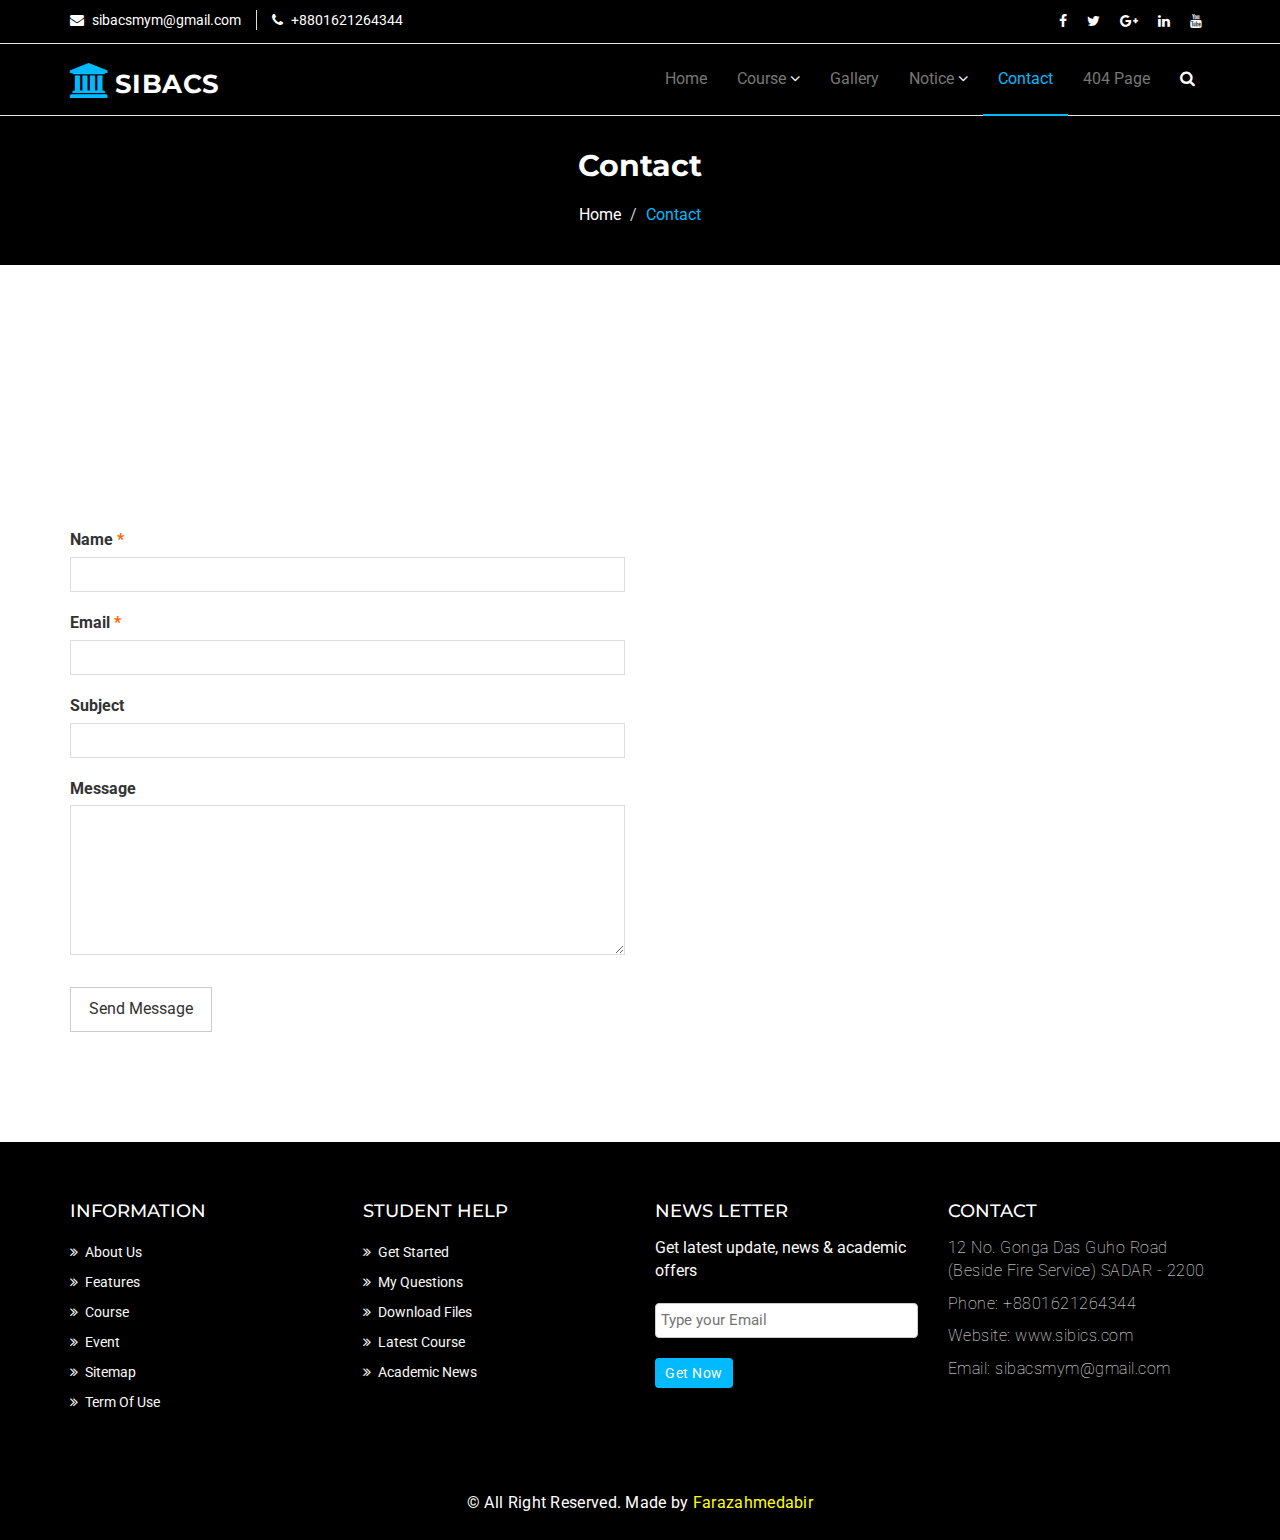
<file: contact.html>
<!DOCTYPE html>
<html lang="en">
  <head>
    <meta charset="utf-8">
    <meta http-equiv="X-UA-Compatible" content="IE=edge">
    <meta name="viewport" content="width=device-width, initial-scale=1">    
    <title>SIBICS | Contact</title>

    <!-- Favicon -->
    <link rel="shortcut icon" href="assets/img/favicon.ico" type="image/x-icon">

    <!-- Font awesome -->
    <link href="assets/css/font-awesome.css" rel="stylesheet">
    <!-- Bootstrap -->
    <link href="assets/css/bootstrap.css" rel="stylesheet">   
    <!-- Slick slider -->
    <link rel="stylesheet" type="text/css" href="assets/css/slick.css">          
    <!-- Fancybox slider -->
    <link rel="stylesheet" href="assets/css/jquery.fancybox.css" type="text/css" media="screen" /> 
    <!-- Theme color -->
    <link id="switcher" href="assets/css/theme-color/default-theme.css" rel="stylesheet">    

    <!-- Main style sheet -->
    <link href="assets/css/style.css" rel="stylesheet">    

   
    <!-- Google Fonts -->
    <link href='https://fonts.googleapis.com/css?family=Montserrat:400,700' rel='stylesheet' type='text/css'>
    <link href='https://fonts.googleapis.com/css?family=Roboto:400,400italic,300,300italic,500,700' rel='stylesheet' type='text/css'>
    

    <!-- HTML5 shim and Respond.js for IE8 support of HTML5 elements and media queries -->
    <!-- WARNING: Respond.js doesn't work if you view the page via file:// -->
    <!--[if lt IE 9]>
      <script src="https://oss.maxcdn.com/html5shiv/3.7.2/html5shiv.min.js"></script>
      <script src="https://oss.maxcdn.com/respond/1.4.2/respond.min.js"></script>
    <![endif]-->

  </head>
  <body>
  
  <!--START SCROLL TOP BUTTON -->
    <a class="scrollToTop" href="#">
      <i class="fa fa-angle-up"></i>      
    </a>
  <!-- END SCROLL TOP BUTTON -->

  <!-- Start header  -->
  <header id="mu-header">
    <div class="container">
      <div class="row">
        <div class="col-lg-12 col-md-12">
          <div class="mu-header-area">
            <div class="row">
              <div class="col-lg-6 col-md-6 col-sm-6 col-xs-6">
                <div class="mu-header-top-left">
                  <div class="mu-top-email">
                    <i class="fa fa-envelope"></i>
                    <span>sibacsmym@gmail.com</span>
                  </div>
                  <div class="mu-top-phone">
                    <i class="fa fa-phone"></i>
                    <span>+8801621264344</span>
                  </div>
                </div>
              </div>
              <div class="col-lg-6 col-md-6 col-sm-6 col-xs-6">
                <div class="mu-header-top-right">
                  <nav>
                    <ul class="mu-top-social-nav">
                      <li><a href="#"><span class="fa fa-facebook"></span></a></li>
                      <li><a href="#"><span class="fa fa-twitter"></span></a></li>
                      <li><a href="#"><span class="fa fa-google-plus"></span></a></li>
                      <li><a href="#"><span class="fa fa-linkedin"></span></a></li>
                      <li><a href="#"><span class="fa fa-youtube"></span></a></li>
                    </ul>
                  </nav>
                </div>
              </div>
            </div>
          </div>
        </div>
      </div>
    </div>
  </header>
  <!-- End header  -->
  <!-- Start menu -->
  <section id="mu-menu">
    <nav class="navbar navbar-default" role="navigation">  
      <div class="container">
        <div class="navbar-header">
          <!-- FOR MOBILE VIEW COLLAPSED BUTTON -->
          <button type="button" class="navbar-toggle collapsed" data-toggle="collapse" data-target="#navbar" aria-expanded="false" aria-controls="navbar">
            <span class="sr-only">Toggle navigation</span>
            <span class="icon-bar"></span>
            <span class="icon-bar"></span>
            <span class="icon-bar"></span>
          </button>
          <!-- LOGO -->              
          <!-- TEXT BASED LOGO -->
          <a class="navbar-brand" href="index.html"><i class="fa fa-university"></i><span>SIBACS</span></a>
          <!-- IMG BASED LOGO  -->
          <!-- <a class="navbar-brand" href="index.html"><img src="assets/img/logo.png" alt="logo"></a> -->
        </div>
        <div id="navbar" class="navbar-collapse collapse">
          <ul id="top-menu" class="nav navbar-nav navbar-right main-nav">
            <li><a href="index.html">Home</a></li>            
            <li class="dropdown">
              <a href="#" class="dropdown-toggle" data-toggle="dropdown">Course <span class="fa fa-angle-down"></span></a>
              <ul class="dropdown-menu" role="menu">
                <li><a href="course.html">Course Archive</a></li>                
                <li><a href="course-detail.html">Course Detail</a></li>                
              </ul>
            </li>           
            <li><a href="gallery.html">Gallery</a></li>
            <li class="dropdown">
              <a href="#" class="dropdown-toggle" data-toggle="dropdown">Notice <span class="fa fa-angle-down"></span></a>
              <ul class="dropdown-menu" role="menu">
                <li><a href="notice-archive.html">Notice Archive</a></li>                
                <li><a href="notice-single.html">Notice Single</a></li>                
              </ul>
            </li>            
            <li class="active"><a href="contact.html">Contact</a></li>
            <li><a href="404.html">404 Page</a></li>               
            <li><a href="#" id="mu-search-icon"><i class="fa fa-search"></i></a></li>
          </ul>                   
        </div><!--/.nav-collapse -->        
      </div>     
    </nav>
  </section>
  <!-- End menu -->
  <!-- Start search box -->
  <div id="mu-search">
    <div class="mu-search-area">      
      <button class="mu-search-close"><span class="fa fa-close"></span></button>
      <div class="container">
        <div class="row">
          <div class="col-md-12">            
            <form class="mu-search-form">
             <input type="search" placeholder="Type Your Keyword(s) & Hit Enter">
            </form>
          </div>
        </div>
      </div>
    </div>
  </div>
  <!-- End search box -->
 <!-- Page breadcrumb -->
 <section id="mu-page-breadcrumb">
   <div class="container">
     <div class="row">
       <div class="col-md-12">
         <div class="mu-page-breadcrumb-area">
           <h2>Contact</h2>
           <ol class="breadcrumb">
            <li><a href="#">Home</a></li>            
            <li class="active">Contact</li>
          </ol>
         </div>
       </div>
     </div>
   </div>
 </section>
 <!-- End breadcrumb -->
<!--Made by farazahmedabir-->
 <!-- Start contact  -->
 <section id="mu-contact">
   <div class="container">
     <div class="row">
       <div class="col-md-12">
         <div class="mu-contact-area">
          <!-- start title -->
          <div class="mu-title">
            <h2>Get in Touch</h2>
            <p>Lorem ipsum dolor sit amet, consectetur adipisicing elit. Maiores ut laboriosam corporis doloribus, officia, accusamus illo nam tempore totam alias!</p>
          </div>
          <!-- end title -->
          <!-- start contact content -->
          <div class="mu-contact-content">           
            <div class="row">
              <div class="col-md-6">
                <div class="mu-contact-left">
                  <form class="contactform">                  
                    <p class="comment-form-author">
                      <label for="author">Name <span class="required">*</span></label>
                      <input type="text" required="required" size="30" value="" name="author">
                    </p>
                    <p class="comment-form-email">
                      <label for="email">Email <span class="required">*</span></label>
                      <input type="email" required="required" aria-required="true" value="" name="email">
                    </p>
                    <p class="comment-form-url">
                      <label for="subject">Subject</label>
                      <input type="text" name="subject">  
                    </p>
                    <p class="comment-form-comment">
                      <label for="comment">Message</label>
                      <textarea required="required" aria-required="true" rows="8" cols="45" name="comment"></textarea>
                    </p>                
                    <p class="form-submit">
                      <input type="submit" value="Send Message" class="mu-post-btn" name="submit">
                    </p>        
                  </form>
                </div>
              </div>
              <div class="col-md-6">
                <div class="mu-contact-right">
                  <iframe src="https://www.google.com/maps/embed?pb=!1m18!1m12!1m3!1d320.22685563523106!2d90.40145021300945!3d24.762800600736927!2m3!1f0!2f0!3f0!3m2!1i1024!2i768!4f13.1!3m3!1m2!1s0x37564ee2ed31b8c1%3A0xfe78fc10c410d02c!2sFire%20Service%20and%20Civil%20Defence%20Station%2C%20Mymensingh!5e0!3m2!1sen!2sbd!4v1633346899644!5m2!1sen!2sbd" width="100%" height="450" frameborder="0" style="border:0" allowfullscreen></iframe>
                </div>
              </div>
            </div>
          </div>
          <!-- end contact content -->
         </div>
       </div>
     </div>
   </div>
 </section>
 <!-- End contact  -->
 

  <!-- Start footer -->
  <footer id="mu-footer">
    <!-- start footer top -->
    <div class="mu-footer-top">
      <div class="container">
        <div class="mu-footer-top-area">
          <div class="row">
            <div class="col-lg-3 col-md-3 col-sm-3">
              <div class="mu-footer-widget">
                <h4>Information</h4>
                <ul>
                  <li><a href="#">About Us</a></li>
                  <li><a href="">Features</a></li>
                  <li><a href="">Course</a></li>
                  <li><a href="">Event</a></li>
                  <li><a href="">Sitemap</a></li>
                  <li><a href="">Term Of Use</a></li>
                </ul>
              </div>
            </div>
            <div class="col-lg-3 col-md-3 col-sm-3">
              <div class="mu-footer-widget">
                <h4>Student Help</h4>
                <ul>
                  <li><a href="">Get Started</a></li>
                  <li><a href="#">My Questions</a></li>
                  <li><a href="">Download Files</a></li>
                  <li><a href="">Latest Course</a></li>
                  <li><a href="">Academic News</a></li>                  
                </ul>
              </div>
            </div>
            <div class="col-lg-3 col-md-3 col-sm-3">
              <div class="mu-footer-widget">
                <h4>News letter</h4>
                <p>Get latest update, news & academic offers</p>
                <form class="mu-subscribe-form">
                  <input type="email" placeholder="Type your Email">
                  <button class="mu-subscribe-btn" type="submit">Get Now</button>
                </form>               
              </div>
            </div>
            <div class="col-lg-3 col-md-3 col-sm-3">
              <div class="mu-footer-widget">
                <h4>Contact</h4>
                <address>
                  <p>12 No. Gonga Das Guho Road (Beside Fire Service) SADAR - 2200</p>
                  <p>Phone: +8801621264344</p>
                  <p>Website: www.sibics.com</p>
                  <p>Email: sibacsmym@gmail.com</p>
                </address>
              </div>
            </div>
          </div>
        </div>
      </div>
    </div>
    <!-- end footer top -->
    <!-- start footer bottom -->
    <div class="mu-footer-bottom">
      <div class="container">
        <div class="mu-footer-bottom-area">
          <p>&copy; All Right Reserved. Made by <a href="http://farazabirdo.cf" rel="nofollow">Farazahmedabir</a></p>
        </div>
      </div>
    </div>
    <!-- end footer bottom -->
  </footer>
  <!-- End footer -->





  
  <!-- jQuery library -->
  <script src="assets/js/jquery.min.js"></script>  
  <!-- Include all compiled plugins (below), or include individual files as needed -->
  <script src="assets/js/bootstrap.js"></script>   
  <!-- Slick slider -->
  <script type="text/javascript" src="assets/js/slick.js"></script>
  <!-- Counter -->
  <script type="text/javascript" src="assets/js/waypoints.js"></script>
  <script type="text/javascript" src="assets/js/jquery.counterup.js"></script>  
  <!-- Mixit slider -->
  <script type="text/javascript" src="assets/js/jquery.mixitup.js"></script>
  <!-- Add fancyBox -->        
  <script type="text/javascript" src="assets/js/jquery.fancybox.pack.js"></script>

  <!-- Custom js -->
  <script src="assets/js/custom.js"></script> 

  </body>
</html>
</file>
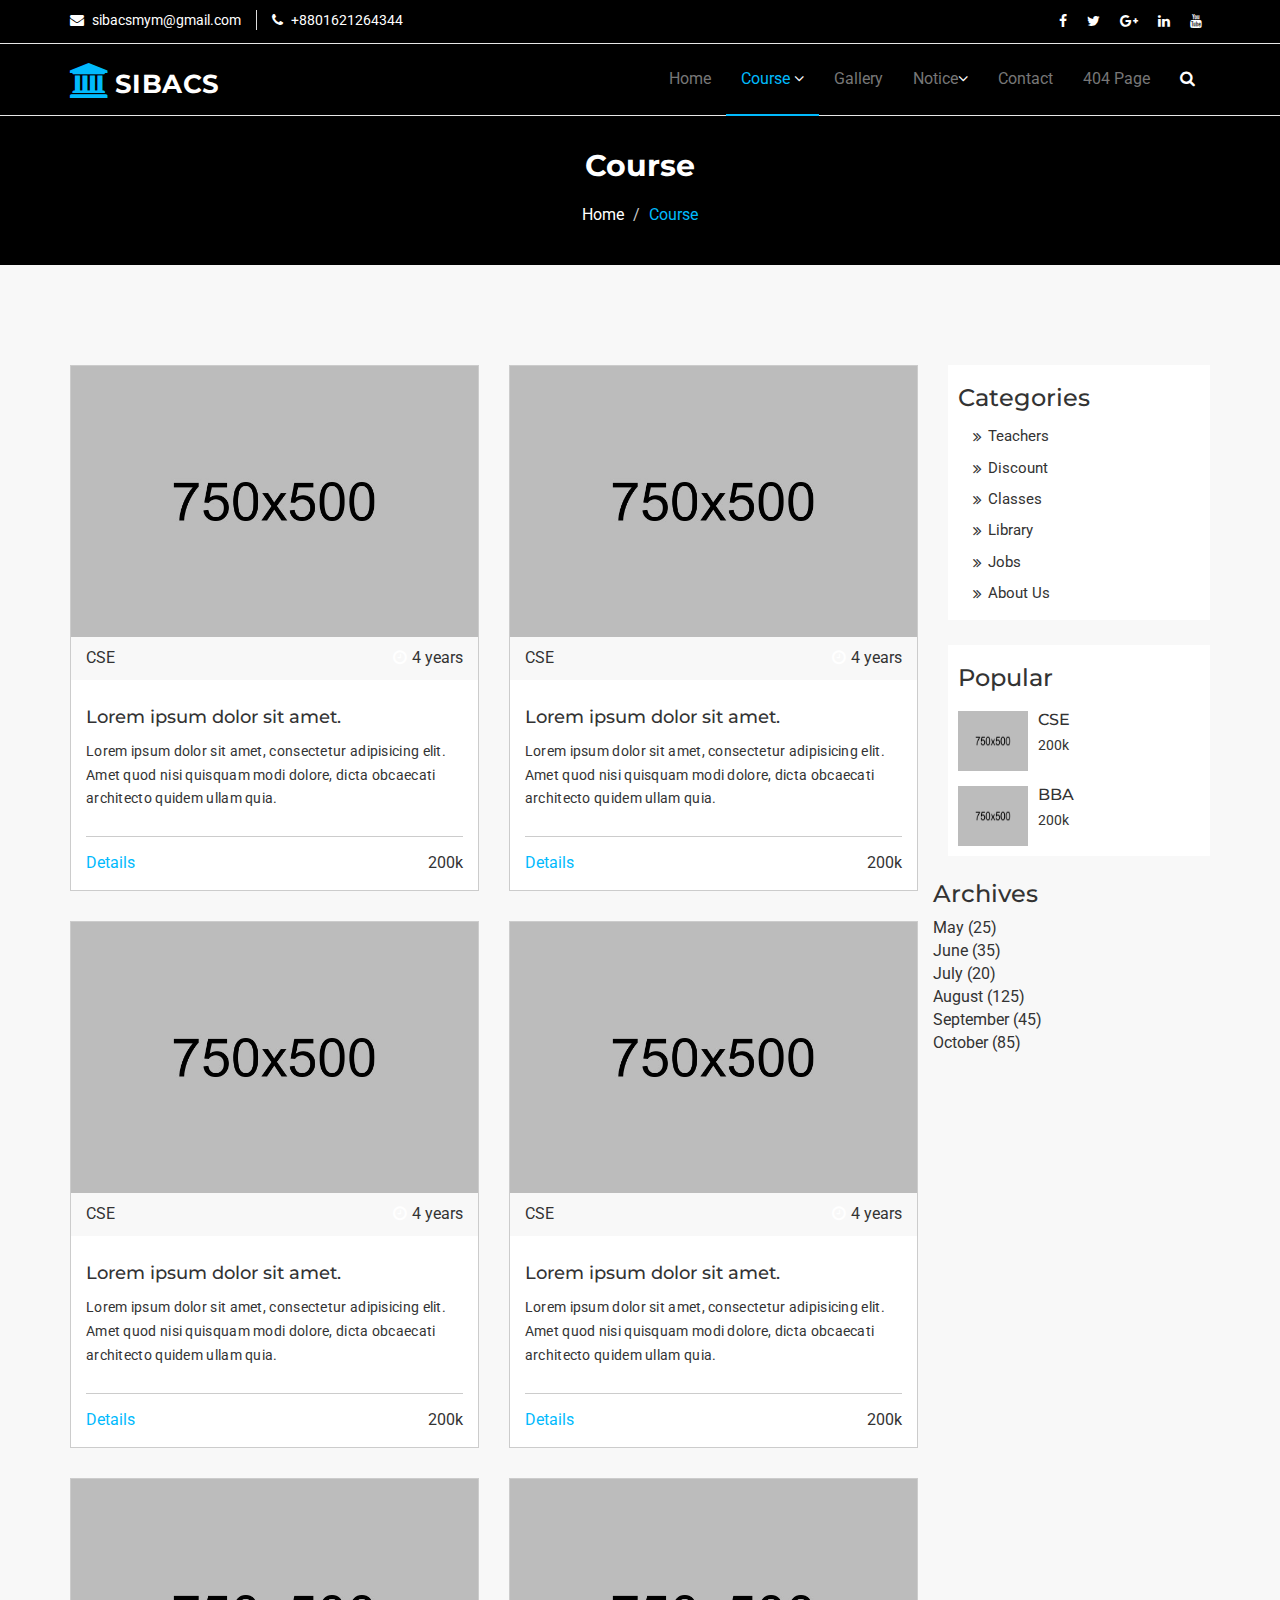
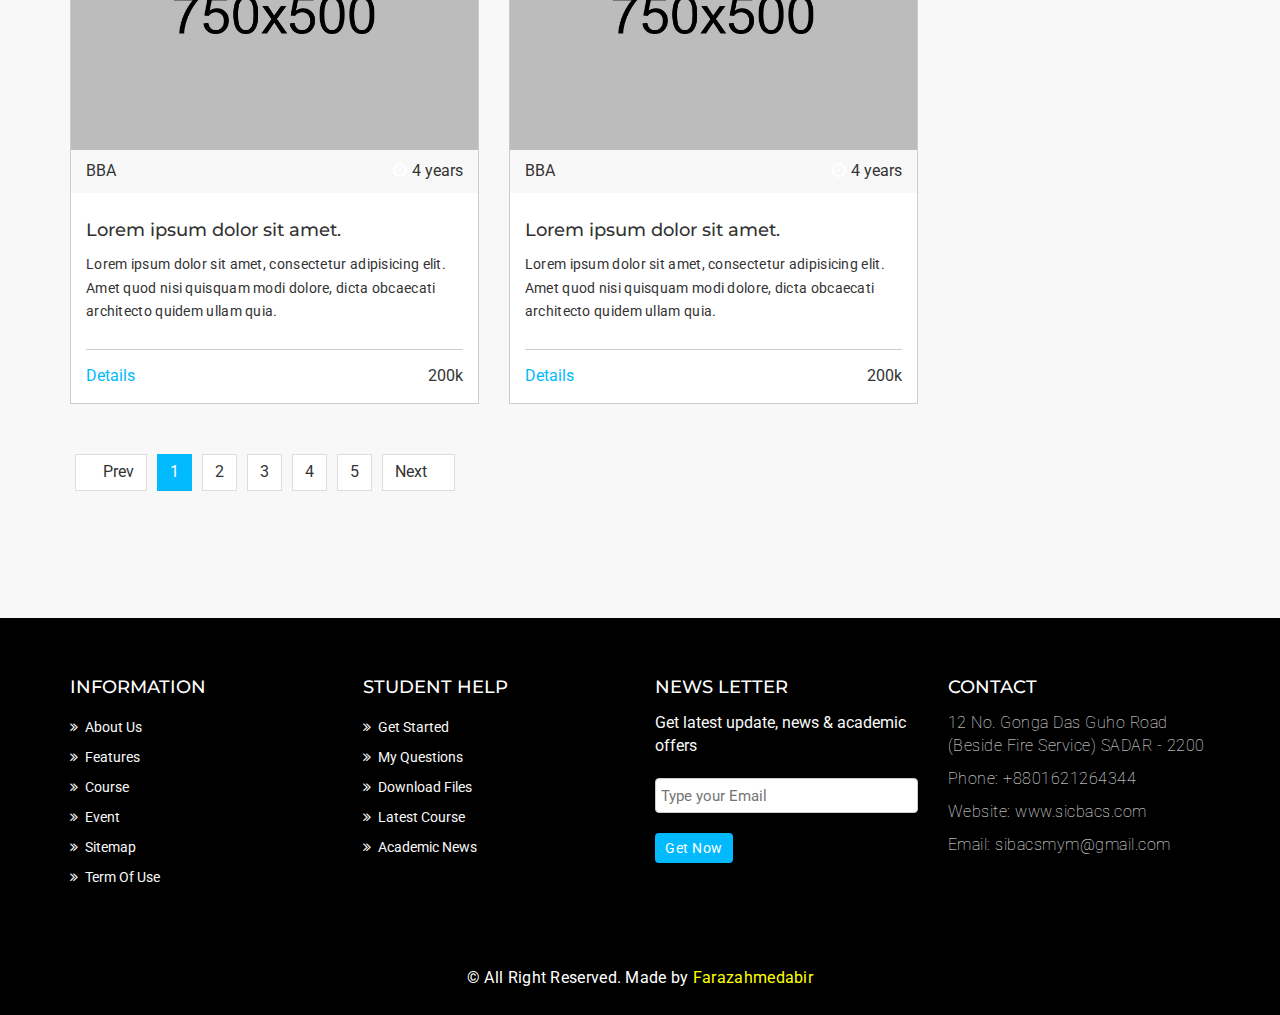
<file: course.html>
<!DOCTYPE html>
<html lang="en">
  <head>
    <meta charset="utf-8">
    <meta http-equiv="X-UA-Compatible" content="IE=edge">
    <meta name="viewport" content="width=device-width, initial-scale=1">    
    <title>SIBICS | Course</title>

    <!-- Favicon -->
    <link rel="shortcut icon" href="assets/img/favicon.ico" type="image/x-icon">

    <!-- Font awesome -->
    <link href="assets/css/font-awesome.css" rel="stylesheet">
    <!-- Bootstrap -->
    <link href="assets/css/bootstrap.css" rel="stylesheet">   
    <!-- Slick slider -->
    <link rel="stylesheet" type="text/css" href="assets/css/slick.css">          
    <!-- Fancybox slider -->
    <link rel="stylesheet" href="assets/css/jquery.fancybox.css" type="text/css" media="screen" /> 
    <!-- Theme color -->
    <link id="switcher" href="assets/css/theme-color/default-theme.css" rel="stylesheet">  

    <!-- Main style sheet -->
    <link href="assets/css/style.css" rel="stylesheet">    

   
    <!-- Google Fonts -->
    <link href='https://fonts.googleapis.com/css?family=Montserrat:400,700' rel='stylesheet' type='text/css'>
    <link href='https://fonts.googleapis.com/css?family=Roboto:400,400italic,300,300italic,500,700' rel='stylesheet' type='text/css'>
    

    <!-- HTML5 shim and Respond.js for IE8 support of HTML5 elements and media queries -->
    <!-- WARNING: Respond.js doesn't work if you view the page via file:// -->
    <!--[if lt IE 9]>
      <script src="https://oss.maxcdn.com/html5shiv/3.7.2/html5shiv.min.js"></script>
      <script src="https://oss.maxcdn.com/respond/1.4.2/respond.min.js"></script>
    <![endif]-->

  </head>
  <body>
  <!--START SCROLL TOP BUTTON -->
    <a class="scrollToTop" href="#">
      <i class="fa fa-angle-up"></i>      
    </a>
  <!-- END SCROLL TOP BUTTON -->

  <!-- Start header  -->
  <header id="mu-header">
    <div class="container">
      <div class="row">
        <div class="col-lg-12 col-md-12">
          <div class="mu-header-area">
            <div class="row">
              <div class="col-lg-6 col-md-6 col-sm-6 col-xs-6">
                <div class="mu-header-top-left">
                  <div class="mu-top-email">
                    <i class="fa fa-envelope"></i>
                    <span>sibacsmym@gmail.com</span>
                  </div>
                  <div class="mu-top-phone">
                    <i class="fa fa-phone"></i>
                    <span>+8801621264344</span>
                  </div>
                </div>
              </div>
              <div class="col-lg-6 col-md-6 col-sm-6 col-xs-6">
                <div class="mu-header-top-right">
                  <nav>
                    <ul class="mu-top-social-nav">
                      <li><a href="#"><span class="fa fa-facebook"></span></a></li>
                      <li><a href="#"><span class="fa fa-twitter"></span></a></li>
                      <li><a href="#"><span class="fa fa-google-plus"></span></a></li>
                      <li><a href="#"><span class="fa fa-linkedin"></span></a></li>
                      <li><a href="#"><span class="fa fa-youtube"></span></a></li>
                    </ul>
                  </nav>
                </div>
              </div>
            </div>
          </div>
        </div>
      </div>
    </div>
  </header>
  <!-- End header  -->
  <!-- Start menu -->
  <section id="mu-menu">
    <nav class="navbar navbar-default" role="navigation">  
      <div class="container">
        <div class="navbar-header">
          <!-- FOR MOBILE VIEW COLLAPSED BUTTON -->
          <button type="button" class="navbar-toggle collapsed" data-toggle="collapse" data-target="#navbar" aria-expanded="false" aria-controls="navbar">
            <span class="sr-only">Toggle navigation</span>
            <span class="icon-bar"></span>
            <span class="icon-bar"></span>
            <span class="icon-bar"></span>
          </button>
          <!-- LOGO -->              
          <!-- TEXT BASED LOGO -->
          <a class="navbar-brand" href="index.html"><i class="fa fa-university"></i><span>SIBACS</span></a>
          <!-- IMG BASED LOGO  -->
          <!-- <a class="navbar-brand" href="index.html"><img src="assets/img/logo.png" alt="logo"></a> -->
        </div>
        <div id="navbar" class="navbar-collapse collapse">
          <ul id="top-menu" class="nav navbar-nav navbar-right main-nav">
            <li><a href="index.html">Home</a></li>            
            <li class="dropdown active">
              <a href="#" class="dropdown-toggle active" data-toggle="dropdown">Course <span class="fa fa-angle-down"></span></a>
              <ul class="dropdown-menu" role="menu">
                <li><a href="course.html">Course Archive</a></li>                
                <li><a href="course-detail.html">Course Detail</a></li>                
              </ul>
            </li>           
            <li><a href="gallery.html">Gallery</a></li>
            <li class="dropdown">
              <a href="#" class="dropdown-toggle" data-toggle="dropdown">Notice<span class="fa fa-angle-down"></span></a>
              <ul class="dropdown-menu" role="menu">
                <li><a href="notice-archive.html">Notice Archive</a></li>                
                <li><a href="notice-single.html">Notice Single</a></li>                
              </ul>
            </li>            
            <li><a href="contact.html">Contact</a></li>
            <li><a href="404.html">404 Page</a></li>               
            <li><a href="#" id="mu-search-icon"><i class="fa fa-search"></i></a></li>
          </ul>                   
        </div><!--/.nav-collapse -->        
      </div>     
    </nav>
  </section>
  <!-- End menu -->
  <!-- Start search box -->
  <div id="mu-search">
    <div class="mu-search-area">      
      <button class="mu-search-close"><span class="fa fa-close"></span></button>
      <div class="container">
        <div class="row">
          <div class="col-md-12">            
            <form class="mu-search-form">
              <input type="search" placeholder="Type Your Keyword(s) & Hit Enter">
            </form>
          </div>
        </div>
      </div>
    </div>
  </div>
  <!-- End search box -->
 <!-- Page breadcrumb -->
 <section id="mu-page-breadcrumb">
   <div class="container">
     <div class="row">
       <div class="col-md-12">
         <div class="mu-page-breadcrumb-area">
           <h2>Course</h2>
           <ol class="breadcrumb">
            <li><a href="#">Home</a></li>            
            <li class="active">Course</li>
          </ol>
         </div>
       </div>
     </div>
   </div>
 </section>
 <!-- End breadcrumb -->
 <section id="mu-course-content">
   <div class="container">
     <div class="row">
       <div class="col-md-12">
         <div class="mu-course-content-area">
            <div class="row">
              <div class="col-md-9">
                <!-- start course content container -->
                <div class="mu-course-container">
                  <div class="row">
                    <div class="col-md-6 col-sm-6">
                    <div class="mu-latest-course-single">
                      <figure class="mu-latest-course-img">
                        <a href="#"><img src="assets/img/courses/1.jpg" alt="img"></a>
                        <figcaption class="mu-latest-course-imgcaption">
                          <a href="#">CSE</a>
                          <span><i class="fa fa-clock-o"></i>4 years</span>
                        </figcaption>
                      </figure>
                      <div class="mu-latest-course-single-content">
                        <h4><a href="#">Lorem ipsum dolor sit amet.</a></h4>
                        <p>Lorem ipsum dolor sit amet, consectetur adipisicing elit. Amet quod nisi quisquam modi dolore, dicta obcaecati architecto quidem ullam quia.</p>
                        <div class="mu-latest-course-single-contbottom">
                          <a class="mu-course-details" href="#">Details</a>
                          <span class="mu-course-price" href="#">200k</span>
                        </div>
                      </div>
                    </div> 
                  </div>                  
                  <div class="col-md-6 col-sm-6">
                    <div class="mu-latest-course-single">
                      <figure class="mu-latest-course-img">
                        <a href="#"><img src="assets/img/courses/2.jpg" alt="img"></a>
                        <figcaption class="mu-latest-course-imgcaption">
                          <a href="#">CSE </a>
                          <span><i class="fa fa-clock-o"></i>4 years</span>
                        </figcaption>
                      </figure>
                      <div class="mu-latest-course-single-content">
                        <h4><a href="#">Lorem ipsum dolor sit amet.</a></h4>
                        <p>Lorem ipsum dolor sit amet, consectetur adipisicing elit. Amet quod nisi quisquam modi dolore, dicta obcaecati architecto quidem ullam quia.</p>
                        <div class="mu-latest-course-single-contbottom">
                          <a class="mu-course-details" href="#">Details</a>
                          <span class="mu-course-price" href="#">200k</span>
                        </div>
                      </div>
                    </div>
                  </div>
                  <div class="col-md-6 col-sm-6">
                    <div class="mu-latest-course-single">
                      <figure class="mu-latest-course-img">
                        <a href="#"><img src="assets/img/courses/1.jpg" alt="img"></a>
                        <figcaption class="mu-latest-course-imgcaption">
                          <a href="#">CSE</a>
                          <span><i class="fa fa-clock-o"></i>4 years</span>
                        </figcaption>
                      </figure>
                      <div class="mu-latest-course-single-content">
                        <h4><a href="#">Lorem ipsum dolor sit amet.</a></h4>
                        <p>Lorem ipsum dolor sit amet, consectetur adipisicing elit. Amet quod nisi quisquam modi dolore, dicta obcaecati architecto quidem ullam quia.</p>
                        <div class="mu-latest-course-single-contbottom">
                          <a class="mu-course-details" href="#">Details</a>
                          <span class="mu-course-price" href="#">200k</span>
                        </div>
                      </div>
                    </div> 
                  </div>                  
                  <div class="col-md-6 col-sm-6">
                    <div class="mu-latest-course-single">
                      <figure class="mu-latest-course-img">
                        <a href="#"><img src="assets/img/courses/2.jpg" alt="img"></a>
                        <figcaption class="mu-latest-course-imgcaption">
                          <a href="#">CSE </a>
                          <span><i class="fa fa-clock-o"></i>4 years</span>
                        </figcaption>
                      </figure>
                      <div class="mu-latest-course-single-content">
                        <h4><a href="#">Lorem ipsum dolor sit amet.</a></h4>
                        <p>Lorem ipsum dolor sit amet, consectetur adipisicing elit. Amet quod nisi quisquam modi dolore, dicta obcaecati architecto quidem ullam quia.</p>
                        <div class="mu-latest-course-single-contbottom">
                          <a class="mu-course-details" href="#">Details</a>
                          <span class="mu-course-price" href="#">200k</span>
                        </div>
                      </div>
                    </div>
                  </div>
                  <div class="col-md-6 col-sm-6">
                    <div class="mu-latest-course-single">
                      <figure class="mu-latest-course-img">
                        <a href="#"><img src="assets/img/courses/1.jpg" alt="img"></a>
                        <figcaption class="mu-latest-course-imgcaption">
                          <a href="#">BBA</a>
                          <span><i class="fa fa-clock-o"></i>4 years</span>
                        </figcaption>
                      </figure>
                      <div class="mu-latest-course-single-content">
                        <h4><a href="#">Lorem ipsum dolor sit amet.</a></h4>
                        <p>Lorem ipsum dolor sit amet, consectetur adipisicing elit. Amet quod nisi quisquam modi dolore, dicta obcaecati architecto quidem ullam quia.</p>
                        <div class="mu-latest-course-single-contbottom">
                          <a class="mu-course-details" href="#">Details</a>
                          <span class="mu-course-price" href="#">200k</span>
                        </div>
                      </div>
                    </div> 
                  </div>                  
                  <div class="col-md-6 col-sm-6">
                    <div class="mu-latest-course-single">
                      <figure class="mu-latest-course-img">
                        <a href="#"><img src="assets/img/courses/2.jpg" alt="img"></a>
                        <figcaption class="mu-latest-course-imgcaption">
                          <a href="#">BBA</a>
                          <span><i class="fa fa-clock-o"></i>4 years</span>
                        </figcaption>
                      </figure>
                      <div class="mu-latest-course-single-content">
                        <h4><a href="#">Lorem ipsum dolor sit amet.</a></h4>
                        <p>Lorem ipsum dolor sit amet, consectetur adipisicing elit. Amet quod nisi quisquam modi dolore, dicta obcaecati architecto quidem ullam quia.</p>
                        <div class="mu-latest-course-single-contbottom">
                          <a class="mu-course-details" href="#">Details</a>
                          <span class="mu-course-price" href="#">200k</span>
                        </div>
                      </div>
                    </div>
                  </div>
                  </div>
                </div>
                <!-- end course content container -->
                <!-- start course pagination -->
                <div class="mu-pagination">
                  <nav>
                    <ul class="pagination">
                      <li>
                        <a href="#" aria-label="Previous">
                          <span class="fa fa-angle-left"></span> Prev 
                        </a>
                      </li>
                      <li class="active"><a href="#">1</a></li>
                      <li><a href="#">2</a></li>
                      <li><a href="#">3</a></li>
                      <li><a href="#">4</a></li>
                      <li><a href="#">5</a></li>
                      <li>
                        <a href="#" aria-label="Next">
                         Next <span class="fa fa-angle-right"></span>
                        </a>
                      </li>
                    </ul>
                  </nav>
                </div>
                <!-- end course pagination -->
              </div>
              <div class="col-md-3">
                <!-- start sidebar -->
                <aside class="mu-sidebar">
                  <!-- start single sidebar -->
                  <div class="mu-single-sidebar">
                    <h3>Categories</h3>
                    <ul class="mu-sidebar-catg">
                      <li><a href="#">Teachers</a></li>
                      <li><a href="">Discount</a></li>
                      <li><a href="">Classes</a></li>
                      <li><a href="">Library</a></li>
                      <li><a href="">Jobs</a></li>
                      <li><a href="">About Us</a></li>
                    </ul>
                  </div>
                  <!-- end single sidebar -->
                  <!-- start single sidebar -->
                  <div class="mu-single-sidebar">
                    <h3>Popular</h3>
                    <div class="mu-sidebar-popular-courses">
                      <div class="media">
                        <div class="media-left">
                          <a href="#">
                            <img class="media-object" src="assets/img/courses/1.jpg" alt="img">
                          </a>
                        </div>
                        <div class="media-body">
                          <h4 class="media-heading"><a href="#">CSE</a></h4>                      
                          <span class="popular-course-price">200k</span>
                        </div>
                      </div>
                      <div class="media">
                        <div class="media-left">
                          <a href="#">
                            <img class="media-object" src="assets/img/courses/2.jpg" alt="img">
                          </a>
                        </div>
                        <div class="media-body">
                          <h4 class="media-heading"><a href="#">BBA</a></h4>                      
                          <span class="popular-course-price">200k</span>
                        </div>
                      </div>
                      </div>
                    </div>
                  </div>
                  <!-- end single sidebar -->
                  <!-- start single sidebar -->
                  <div class="mu-single-sidebar">
                    <h3>Archives</h3>
                    <ul class="mu-sidebar-catg mu-sidebar-archives">
                      <li><a href="#">May <span>(25)</span></a></li>
                      <li><a href="">June <span>(35)</span></a></li>
                      <li><a href="">July <span>(20)</span></a></li>
                      <li><a href="">August <span>(125)</span></a></li>
                      <li><a href="">September <span>(45)</span></a></li>
                      <li><a href="">October <span>(85)</span></a></li>
                    </ul>
                  </div>
                  </div>
                  <!-- end single sidebar -->
                </aside>
                <!-- / end sidebar -->
             </div>
           </div>
         </div>
       </div>
     </div>
   </div>
 </section>

  <!-- Start footer -->
  <footer id="mu-footer">
    <!-- start footer top -->
    <div class="mu-footer-top">
      <div class="container">
        <div class="mu-footer-top-area">
          <div class="row">
            <div class="col-lg-3 col-md-3 col-sm-3">
              <div class="mu-footer-widget">
                <h4>Information</h4>
                <ul>
                  <li><a href="#">About Us</a></li>
                  <li><a href="">Features</a></li>
                  <li><a href="">Course</a></li>
                  <li><a href="">Event</a></li>
                  <li><a href="">Sitemap</a></li>
                  <li><a href="">Term Of Use</a></li>
                </ul>
              </div>
            </div>
            <div class="col-lg-3 col-md-3 col-sm-3">
              <div class="mu-footer-widget">
                <h4>Student Help</h4>
                <ul>
                  <li><a href="">Get Started</a></li>
                  <li><a href="#">My Questions</a></li>
                  <li><a href="">Download Files</a></li>
                  <li><a href="">Latest Course</a></li>
                  <li><a href="">Academic News</a></li>                  
                </ul>
              </div>
            </div>
            <div class="col-lg-3 col-md-3 col-sm-3">
              <div class="mu-footer-widget">
                <h4>News letter</h4>
                <p>Get latest update, news & academic offers</p>
                <form class="mu-subscribe-form">
                  <input type="email" placeholder="Type your Email">
                  <button class="mu-subscribe-btn" type="submit">Get Now</button>
                </form>               
              </div>
            </div>
            <div class="col-lg-3 col-md-3 col-sm-3">
              <div class="mu-footer-widget">
                <h4>Contact</h4>
                <address>
                  <p>12 No. Gonga Das Guho Road (Beside Fire Service) SADAR - 2200</p>
                  <p>Phone: +8801621264344 </p>
                  <p>Website: www.sicbacs.com</p>
                  <p>Email: sibacsmym@gmail.com</p>
                </address>
              </div>
            </div>
          </div>
        </div>
      </div>
    </div>
    <!-- end footer top -->
    <!-- start footer bottom -->
    <div class="mu-footer-bottom">
      <div class="container">
        <div class="mu-footer-bottom-area">
          <p>&copy; All Right Reserved. Made by <a href="http://farazabirdo.cf" rel="nofollow">Farazahmedabir</a></p>
        </div>
      </div>
    </div>
    <!-- end footer bottom -->
  </footer>
  <!-- End footer -->





  
  <!-- jQuery library -->
  <script src="assets/js/jquery.min.js"></script>  
  <!-- Include all compiled plugins (below), or include individual files as needed -->
  <script src="assets/js/bootstrap.js"></script>   
  <!-- Slick slider -->
  <script type="text/javascript" src="assets/js/slick.js"></script>
  <!-- Counter -->
  <script type="text/javascript" src="assets/js/waypoints.js"></script>
  <script type="text/javascript" src="assets/js/jquery.counterup.js"></script>  
  <!-- Mixit slider -->
  <script type="text/javascript" src="assets/js/jquery.mixitup.js"></script>
  <!-- Add fancyBox -->        
  <script type="text/javascript" src="assets/js/jquery.fancybox.pack.js"></script>

  <!-- Custom js -->
  <script src="assets/js/custom.js"></script> 

  </body>
</html>
</file>
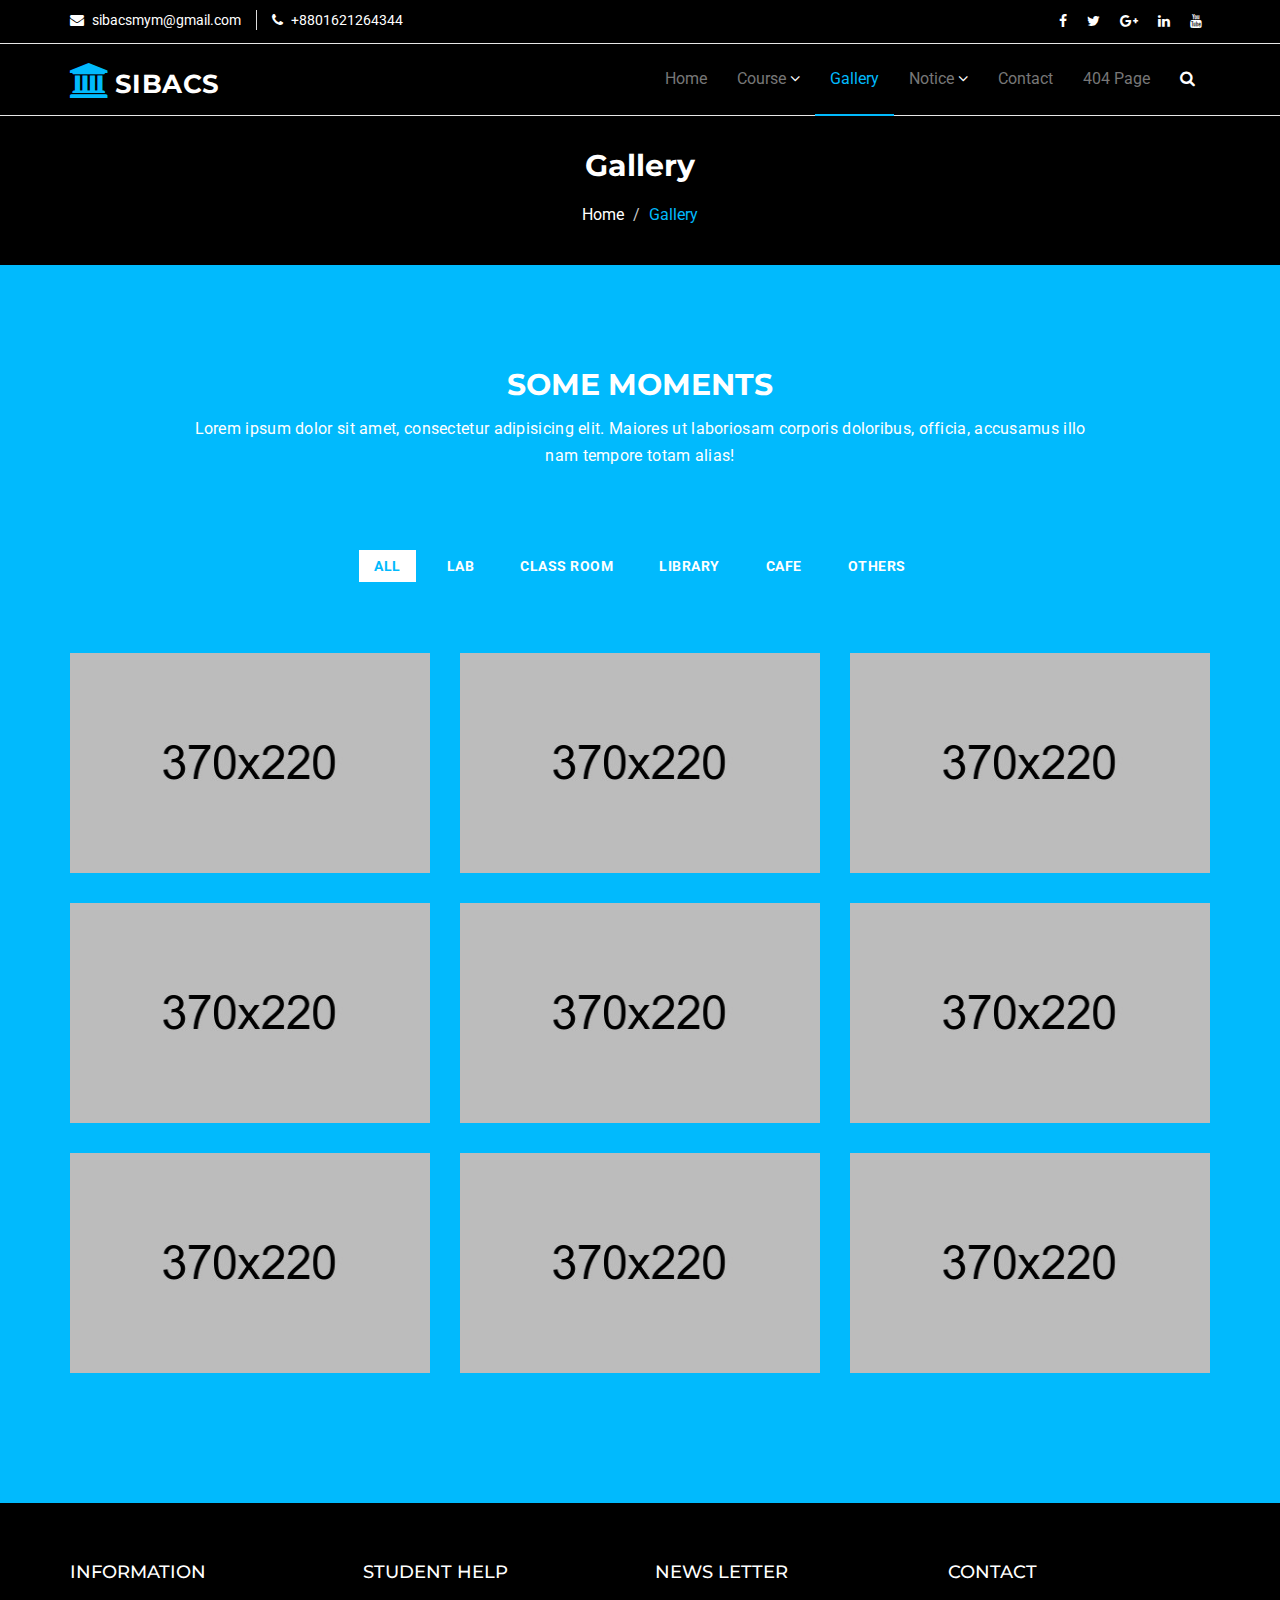
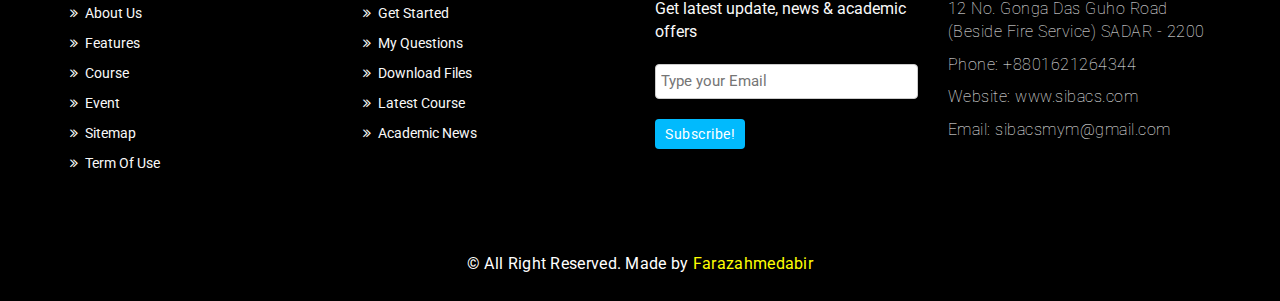
<file: gallery.html>
<!DOCTYPE html>
<html lang="en">
  <head>
    <meta charset="utf-8">
    <meta http-equiv="X-UA-Compatible" content="IE=edge">
    <meta name="viewport" content="width=device-width, initial-scale=1">    
    <title>Sibacs| Gallery</title>

    <!-- Favicon -->
    <link rel="shortcut icon" href="assets/img/favicon.ico" type="image/x-icon">

    <!-- Font awesome -->
    <link href="assets/css/font-awesome.css" rel="stylesheet">
    <!-- Bootstrap -->
    <link href="assets/css/bootstrap.css" rel="stylesheet">   
    <!-- Slick slider -->
    <link rel="stylesheet" type="text/css" href="assets/css/slick.css">          
    <!-- Fancybox slider -->
    <link rel="stylesheet" href="assets/css/jquery.fancybox.css" type="text/css" media="screen" /> 
    <!-- Theme color -->
    <link id="switcher" href="assets/css/theme-color/default-theme.css" rel="stylesheet">  

    <!-- Main style sheet -->
    <link href="assets/css/style.css" rel="stylesheet">    

   
    <!-- Google Fonts -->
    <link href='https://fonts.googleapis.com/css?family=Montserrat:400,700' rel='stylesheet' type='text/css'>
    <link href='https://fonts.googleapis.com/css?family=Roboto:400,400italic,300,300italic,500,700' rel='stylesheet' type='text/css'>
    

    <!-- HTML5 shim and Respond.js for IE8 support of HTML5 elements and media queries -->
    <!-- WARNING: Respond.js doesn't work if you view the page via file:// -->
    <!--[if lt IE 9]>
      <script src="https://oss.maxcdn.com/html5shiv/3.7.2/html5shiv.min.js"></script>
      <script src="https://oss.maxcdn.com/respond/1.4.2/respond.min.js"></script>
    <![endif]-->

  </head>
  <body> 
  <!--START SCROLL TOP BUTTON -->
    <a class="scrollToTop" href="#">
      <i class="fa fa-angle-up"></i>      
    </a>
  <!-- END SCROLL TOP BUTTON -->

  <!-- Start header  -->
  <header id="mu-header">
    <div class="container">
      <div class="row">
        <div class="col-lg-12 col-md-12">
          <div class="mu-header-area">
            <div class="row">
              <div class="col-lg-6 col-md-6 col-sm-6 col-xs-6">
                <div class="mu-header-top-left">
                  <div class="mu-top-email">
                    <i class="fa fa-envelope"></i>
                    <span>sibacsmym@gmail.com</span>
                  </div>
                  <div class="mu-top-phone">
                    <i class="fa fa-phone"></i>
                    <span>+8801621264344</span>
                  </div>
                </div>
              </div>
              <div class="col-lg-6 col-md-6 col-sm-6 col-xs-6">
                <div class="mu-header-top-right">
                  <nav>
                    <ul class="mu-top-social-nav">
                      <li><a href="#"><span class="fa fa-facebook"></span></a></li>
                      <li><a href="#"><span class="fa fa-twitter"></span></a></li>
                      <li><a href="#"><span class="fa fa-google-plus"></span></a></li>
                      <li><a href="#"><span class="fa fa-linkedin"></span></a></li>
                      <li><a href="#"><span class="fa fa-youtube"></span></a></li>
                    </ul>
                  </nav>
                </div>
              </div>
            </div>
          </div>
        </div>
      </div>
    </div>
  </header>
  <!-- End header  -->
  <!-- Start menu -->
  <section id="mu-menu">
    <nav class="navbar navbar-default" role="navigation">  
      <div class="container">
        <div class="navbar-header">
          <!-- FOR MOBILE VIEW COLLAPSED BUTTON -->
          <button type="button" class="navbar-toggle collapsed" data-toggle="collapse" data-target="#navbar" aria-expanded="false" aria-controls="navbar">
            <span class="sr-only">Toggle navigation</span>
            <span class="icon-bar"></span>
            <span class="icon-bar"></span>
            <span class="icon-bar"></span>
          </button>
          <!-- LOGO -->              
          <!-- TEXT BASED LOGO -->
          <a class="navbar-brand" href="index.html"><i class="fa fa-university"></i><span>Sibacs</span></a>
          <!-- IMG BASED LOGO  -->
          <!-- <a class="navbar-brand" href="index.html"><img src="assets/img/logo.png" alt="logo"></a> -->
        </div>
        <div id="navbar" class="navbar-collapse collapse">
         <ul id="top-menu" class="nav navbar-nav navbar-right main-nav">
            <li><a href="index.html">Home</a></li>            
            <li class="dropdown">
              <a href="#" class="dropdown-toggle" data-toggle="dropdown">Course <span class="fa fa-angle-down"></span></a>
              <ul class="dropdown-menu" role="menu">
                <li><a href="course.html">Course Archive</a></li>                
                <li><a href="course-detail.html">Course Detail</a></li>                
              </ul>
            </li>           
            <li class="active"><a href="gallery.html">Gallery</a></li>
            <li class="dropdown">
              <a href="#" class="dropdown-toggle" data-toggle="dropdown">Notice <span class="fa fa-angle-down"></span></a>
              <ul class="dropdown-menu" role="menu">
                <li><a href="notice-archive.html">Notice Archive</a></li>                
                <li><a href="notice-single.html">Notice Single</a></li>                
              </ul>
            </li>            
            <li><a href="contact.html">Contact</a></li>
            <li><a href="404.html">404 Page</a></li>               
            <li><a href="#" id="mu-search-icon"><i class="fa fa-search"></i></a></li>
          </ul>                    
        </div><!--/.nav-collapse -->        
      </div>     
    </nav>
  </section>
  <!-- End menu -->
  <!-- Start search box -->
  <div id="mu-search">
    <div class="mu-search-area">      
      <button class="mu-search-close"><span class="fa fa-close"></span></button>
      <div class="container">
        <div class="row">
          <div class="col-md-12">            
            <form class="mu-search-form">
              <input type="search" placeholder="Type Your Keyword(s) & Hit Enter">
            </form>
          </div>
        </div>
      </div>
    </div>
  </div>
  <!-- End search box -->
 <!-- Page breadcrumb -->
 <section id="mu-page-breadcrumb">
   <div class="container">
     <div class="row">
       <div class="col-md-12">
         <div class="mu-page-breadcrumb-area">
           <h2>Gallery</h2>
           <ol class="breadcrumb">
            <li><a href="#">Home</a></li>            
            <li class="active">Gallery</li>
          </ol>
         </div>
       </div>
     </div>
   </div>
 </section>
 <!-- End breadcrumb -->
 <!-- Start gallery  -->
 <section id="mu-gallery">
   <div class="container">
     <div class="row">
       <div class="col-md-12">
         <div class="mu-gallery-area">
          <!-- start title -->
          <div class="mu-title">
            <h2>Some Moments</h2>
            <p>Lorem ipsum dolor sit amet, consectetur adipisicing elit. Maiores ut laboriosam corporis doloribus, officia, accusamus illo nam tempore totam alias!</p>
          </div>
          <!-- end title -->
          <!-- start gallery content -->
          <div class="mu-gallery-content">
            <!-- Start gallery menu -->
            <div class="mu-gallery-top">              
              <ul>
                <li class="filter active" data-filter="all">All</li>
                <li class="filter" data-filter=".lab">Lab</li>
                <li class="filter" data-filter=".classroom">Class Room</li>
                <li class="filter" data-filter=".library">Library</li>
                <li class="filter" data-filter=".cafe">Cafe</li>
                <li class="filter" data-filter=".others">Others</li>
              </ul>
            </div>
            <!-- End gallery menu -->
            <div class="mu-gallery-body">
              <ul id="mixit-container" class="row">
                <!-- start single gallery image -->
                <li class="col-md-4 col-sm-6 col-xs-12 mix lab">
                  <div class="mu-single-gallery">                  
                    <div class="mu-single-gallery-item">
                      <div class="mu-single-gallery-img">
                        <a href="#"><img alt="img" src="assets/img/gallery/small/1.jpg"></a>
                      </div>
                      <div class="mu-single-gallery-info">
                        <div class="mu-single-gallery-info-inner">
                          <h4>Image Title</h4>
                          <p>title</p>
                          <a href="assets/img/gallery/big/1.jpg" data-fancybox-group="gallery" class="fancybox"><span class="fa fa-eye"></span></a>
                          <a href="#" class="aa-link"><span class="fa fa-link"></span></a>
                        </div>
                      </div>                  
                    </div>
                  </div>
                </li>
                <!-- start single gallery image -->
               <li class="col-md-4 col-sm-6 col-xs-12 mix library">
                  <div class="mu-single-gallery">                  
                    <div class="mu-single-gallery-item">
                      <div class="mu-single-gallery-img">
                        <a href="#"><img alt="img" src="assets/img/gallery/small/2.jpg"></a>
                      </div>
                       <div class="mu-single-gallery-info">
                        <div class="mu-single-gallery-info-inner">
                          <h4>Image Title</h4>
                          <p>dfgds</p>
                          <a href="assets/img/gallery/big/2.jpg" data-fancybox-group="gallery" class="fancybox"><span class="fa fa-eye"></span></a>
                          <a href="#" class="aa-link"><span class="fa fa-link"></span></a>
                        </div>
                      </div> 
                    </div>
                  </div>
               </li>
                <!-- start single gallery image -->
                <li class="col-md-4 col-sm-6 col-xs-12 mix lab">
                  <div class="mu-single-gallery">                  
                    <div class="mu-single-gallery-item">
                      <div class="mu-single-gallery-img">
                        <a href="#"><img alt="img" src="assets/img/gallery/small/3.jpg"></a>
                      </div>
                      <div class="mu-single-gallery-info">
                        <div class="mu-single-gallery-info-inner">
                          <h4>Image Title</h4>
                          <p>dfsgs</p>
                          <a href="assets/img/gallery/big/3.jpg" data-fancybox-group="gallery" class="fancybox"><span class="fa fa-eye"></span></a>
                          <a href="#" class="aa-link"><span class="fa fa-link"></span></a>
                        </div>
                      </div>
                    </div>
                  </div>
                </li>
                <!-- start single gallery image -->
                <li class="col-md-4 col-sm-6 col-xs-12 mix classroom">
                  <div class="mu-single-gallery">                  
                    <div class="mu-single-gallery-item">
                      <div class="mu-single-gallery-img">
                        <a href="#"><img alt="img" src="assets/img/gallery/small/4.jpg"></a>
                      </div>
                       <div class="mu-single-gallery-info">
                        <div class="mu-single-gallery-info-inner">
                          <h4>Image Title</h4>
                          <p>dfgsdfg</p>
                          <a href="assets/img/gallery/big/4.jpg" data-fancybox-group="gallery" class="fancybox"><span class="fa fa-eye"></span></a>
                          <a href="#" class="aa-link"><span class="fa fa-link"></span></a>
                        </div>
                      </div>
                    </div>
                  </div>
                </li>
                <!-- start single gallery image -->
                <li class="col-md-4 col-sm-6 col-xs-12 mix others">
                  <div class="mu-single-gallery">                  
                    <div class="mu-single-gallery-item">
                      <div class="mu-single-gallery-img">
                        <a href="#"><img alt="img" src="assets/img/gallery/small/5.jpg"></a>
                      </div>
                      <div class="mu-single-gallery-info">
                        <div class="mu-single-gallery-info-inner">
                          <h4>Image Title</h4>
                          <p>dsfgsdg</p>
                          <a href="assets/img/gallery/big/5.jpg" data-fancybox-group="gallery" class="fancybox"><span class="fa fa-eye"></span></a>
                          <a href="#" class="aa-link"><span class="fa fa-link"></span></a>
                        </div>
                      </div>
                    </div>
                  </div>
                </li>
                <!-- start single gallery image -->
                <li class="col-md-4 col-sm-6 col-xs-12 mix cafe">
                  <div class="mu-single-gallery">                  
                    <div class="mu-single-gallery-item">
                      <div class="mu-single-gallery-img">
                        <a href="#"><img alt="img" src="assets/img/gallery/small/6.jpg"></a>
                      </div>
                       <div class="mu-single-gallery-info">
                        <div class="mu-single-gallery-info-inner">
                          <h4>Image Title</h4>
                          <p>dfsg</p>
                          <a href="assets/img/gallery/big/6.jpg" data-fancybox-group="gallery" class="fancybox"><span class="fa fa-eye"></span></a>
                          <a href="#" class="aa-link"><span class="fa fa-link"></span></a>
                        </div>
                      </div>
                    </div>
                  </div>
                </li>
                <!-- start single gallery image -->
                <li class="col-md-4 col-sm-6 col-xs-12 mix others">
                  <div class="mu-single-gallery">                  
                    <div class="mu-single-gallery-item">
                      <div class="mu-single-gallery-img">
                        <a href="#"><img alt="img" src="assets/img/gallery/small/7.jpg"></a>
                      </div>
                      <div class="mu-single-gallery-info">
                        <div class="mu-single-gallery-info-inner">
                          <h4>Image Title</h4>
                          <p>sdfgsd</p>
                          <a href="assets/img/gallery/big/7.jpg" data-fancybox-group="gallery" class="fancybox"><span class="fa fa-eye"></span></a>
                          <a href="#" class="aa-link"><span class="fa fa-link"></span></a>
                        </div>
                      </div>             
                    </div>
                  </div> 
                </li>
                 <!-- start single gallery image -->
                <li class="col-md-4 col-sm-6 col-xs-12 mix library">
                  <div class="mu-single-gallery">                  
                    <div class="mu-single-gallery-item">
                      <div class="mu-single-gallery-img">
                        <a href="#"><img alt="img" src="assets/img/gallery/small/8.jpg"></a>
                      </div>
                       <div class="mu-single-gallery-info">
                        <div class="mu-single-gallery-info-inner">
                          <h4>Image Title</h4>
                          <p>dsfgsdgf</p>
                          <a href="assets/img/gallery/big/8.jpg" data-fancybox-group="gallery" class="fancybox"><span class="fa fa-eye"></span></a>
                          <a href="#" class="aa-link"><span class="fa fa-link"></span></a>
                        </div>
                      </div>
                    </div>
                  </div>
                </li>
                <!-- start single gallery image -->
                <li class="col-md-4 col-sm-6 col-xs-12 mix lab">
                  <div class="mu-single-gallery">                  
                    <div class="mu-single-gallery-item">
                      <div class="mu-single-gallery-img">
                        <a href="#"><img alt="img" src="assets/img/gallery/small/9.jpg"></a>
                      </div>
                      <div class="mu-single-gallery-info">
                        <div class="mu-single-gallery-info-inner">
                          <h4>Image Title</h4>
                          <p>sdfgsdfg</p>
                          <a href="assets/img/gallery/big/9.jpg" data-fancybox-group="gallery" class="fancybox"><span class="fa fa-eye"></span></a>
                          <a href="#" class="aa-link"><span class="fa fa-link"></span></a>
                        </div>
                      </div>             
                    </div>
                  </div> 
                </li>
              </ul>            
            </div>
          </div>
          <!-- end gallery content -->
         </div>
       </div>
     </div>
   </div>
 </section>
 <!-- End gallery  -->
 

  <!-- Start footer -->
  <footer id="mu-footer">
    <!-- start footer top -->
    <div class="mu-footer-top">
      <div class="container">
        <div class="mu-footer-top-area">
          <div class="row">
            <div class="col-lg-3 col-md-3 col-sm-3">
              <div class="mu-footer-widget">
                <h4>Information</h4>
                <ul>
                  <li><a href="#">About Us</a></li>
                  <li><a href="">Features</a></li>
                  <li><a href="">Course</a></li>
                  <li><a href="">Event</a></li>
                  <li><a href="">Sitemap</a></li>
                  <li><a href="">Term Of Use</a></li>
                </ul>
              </div>
            </div>
            <div class="col-lg-3 col-md-3 col-sm-3">
              <div class="mu-footer-widget">
                <h4>Student Help</h4>
                <ul>
                  <li><a href="">Get Started</a></li>
                  <li><a href="#">My Questions</a></li>
                  <li><a href="">Download Files</a></li>
                  <li><a href="">Latest Course</a></li>
                  <li><a href="">Academic News</a></li>                  
                </ul>
              </div>
            </div>
            <div class="col-lg-3 col-md-3 col-sm-3">
              <div class="mu-footer-widget">
                <h4>News letter</h4>
                <p>Get latest update, news & academic offers</p>
                <form class="mu-subscribe-form">
                  <input type="email" placeholder="Type your Email">
                  <button class="mu-subscribe-btn" type="submit">Subscribe!</button>
                </form>               
              </div>
            </div>
            <div class="col-lg-3 col-md-3 col-sm-3">
              <div class="mu-footer-widget">
                <h4>Contact</h4>
                <address>
                  <p>12 No. Gonga Das Guho Road (Beside Fire Service) SADAR - 2200 </p>
                  <p>Phone: +8801621264344 </p>
                  <p>Website: www.sibacs.com</p>
                  <p>Email: sibacsmym@gmail.com</p>
                </address>
              </div>
            </div>
          </div>
        </div>
      </div>
    </div>
    <!-- end footer top -->
    <!-- start footer bottom -->
    <div class="mu-footer-bottom">
      <div class="container">
        <div class="mu-footer-bottom-area">
          <p>&copy; All Right Reserved. Made by <a href="http://farazabirdo.cf" rel="nofollow">Farazahmedabir</a></p>
        </div>
      </div>
    </div>
    <!-- end footer bottom -->
  </footer>
  <!-- End footer -->





  
  <!-- jQuery library -->
  <script src="assets/js/jquery.min.js"></script>  
  <!-- Include all compiled plugins (below), or include individual files as needed -->
  <script src="assets/js/bootstrap.js"></script>   
  <!-- Slick slider -->
  <script type="text/javascript" src="assets/js/slick.js"></script>
  <!-- Counter -->
  <script type="text/javascript" src="assets/js/waypoints.js"></script>
  <script type="text/javascript" src="assets/js/jquery.counterup.js"></script>  
  <!-- Mixit slider -->
  <script type="text/javascript" src="assets/js/jquery.mixitup.js"></script>
  <!-- Add fancyBox -->        
  <script type="text/javascript" src="assets/js/jquery.fancybox.pack.js"></script>

  <!-- Custom js -->
  <script src="assets/js/custom.js"></script> 

  </body>
</html>
</file>
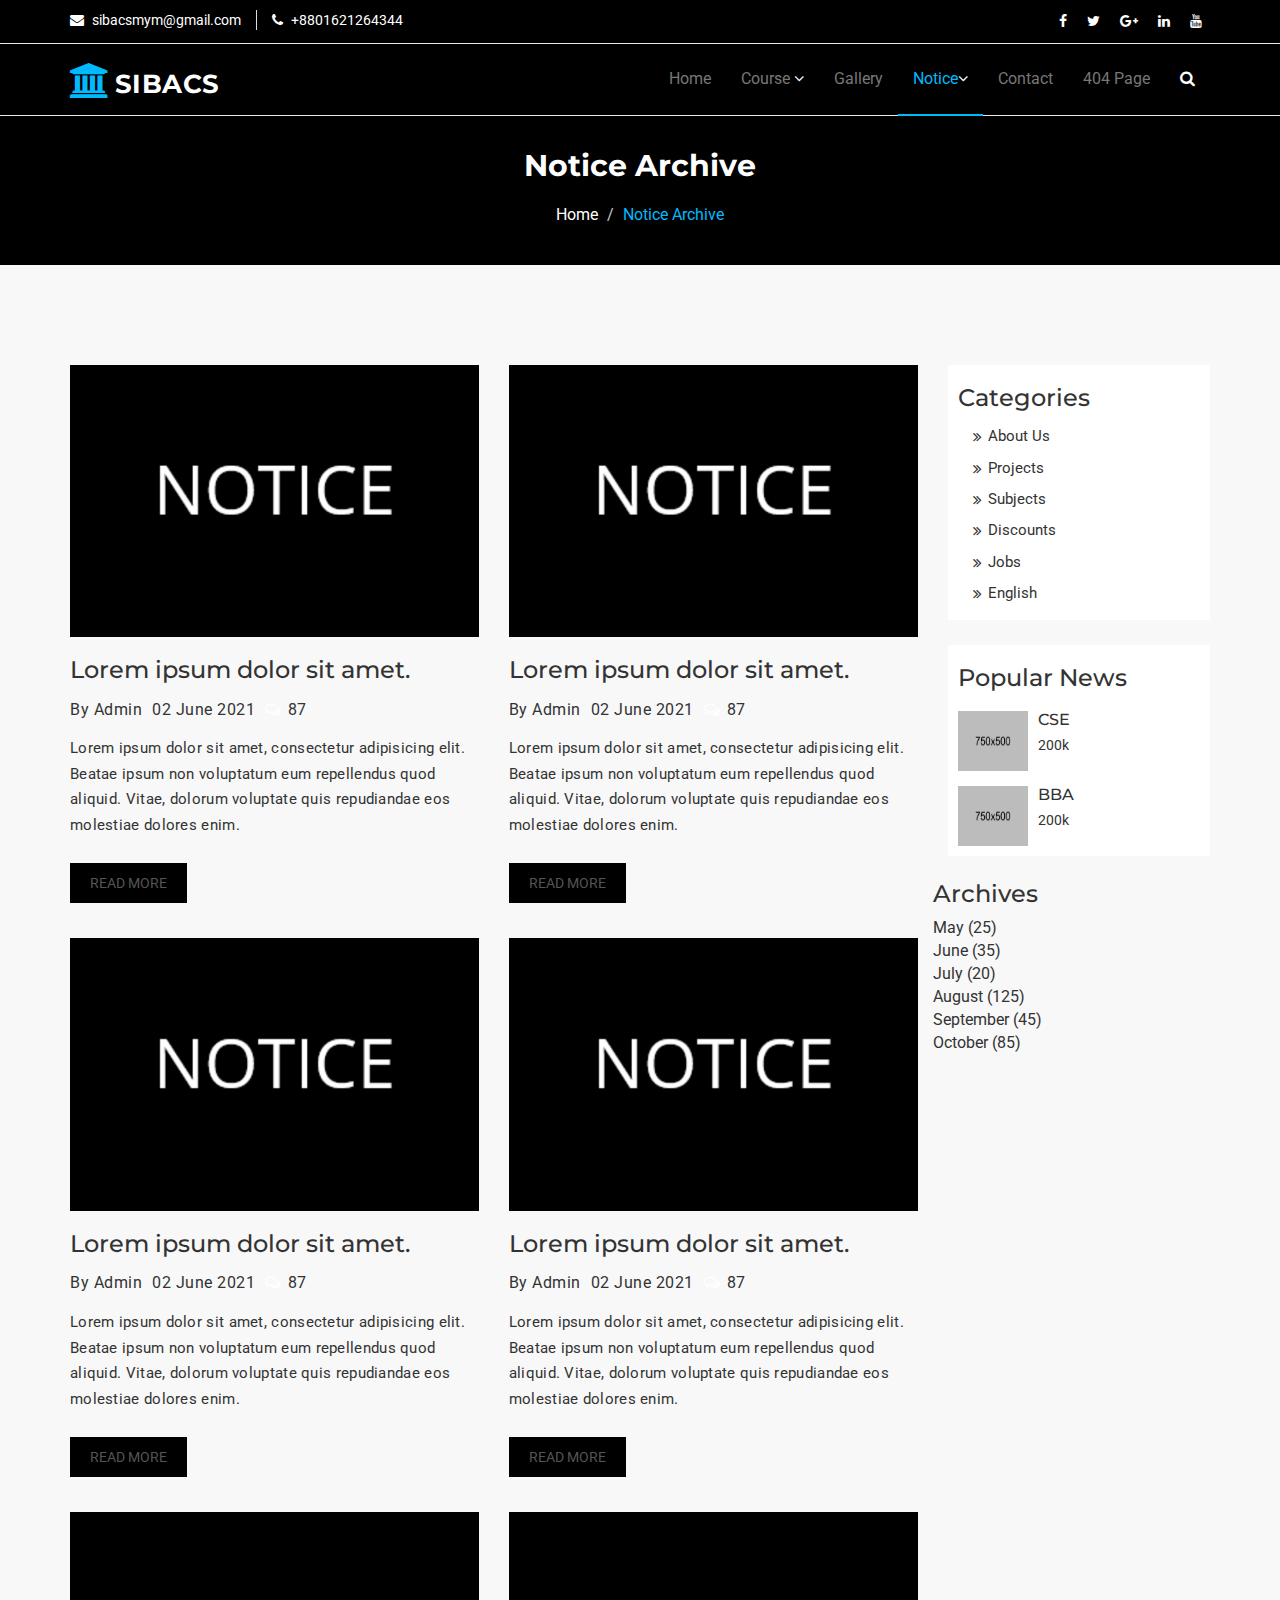
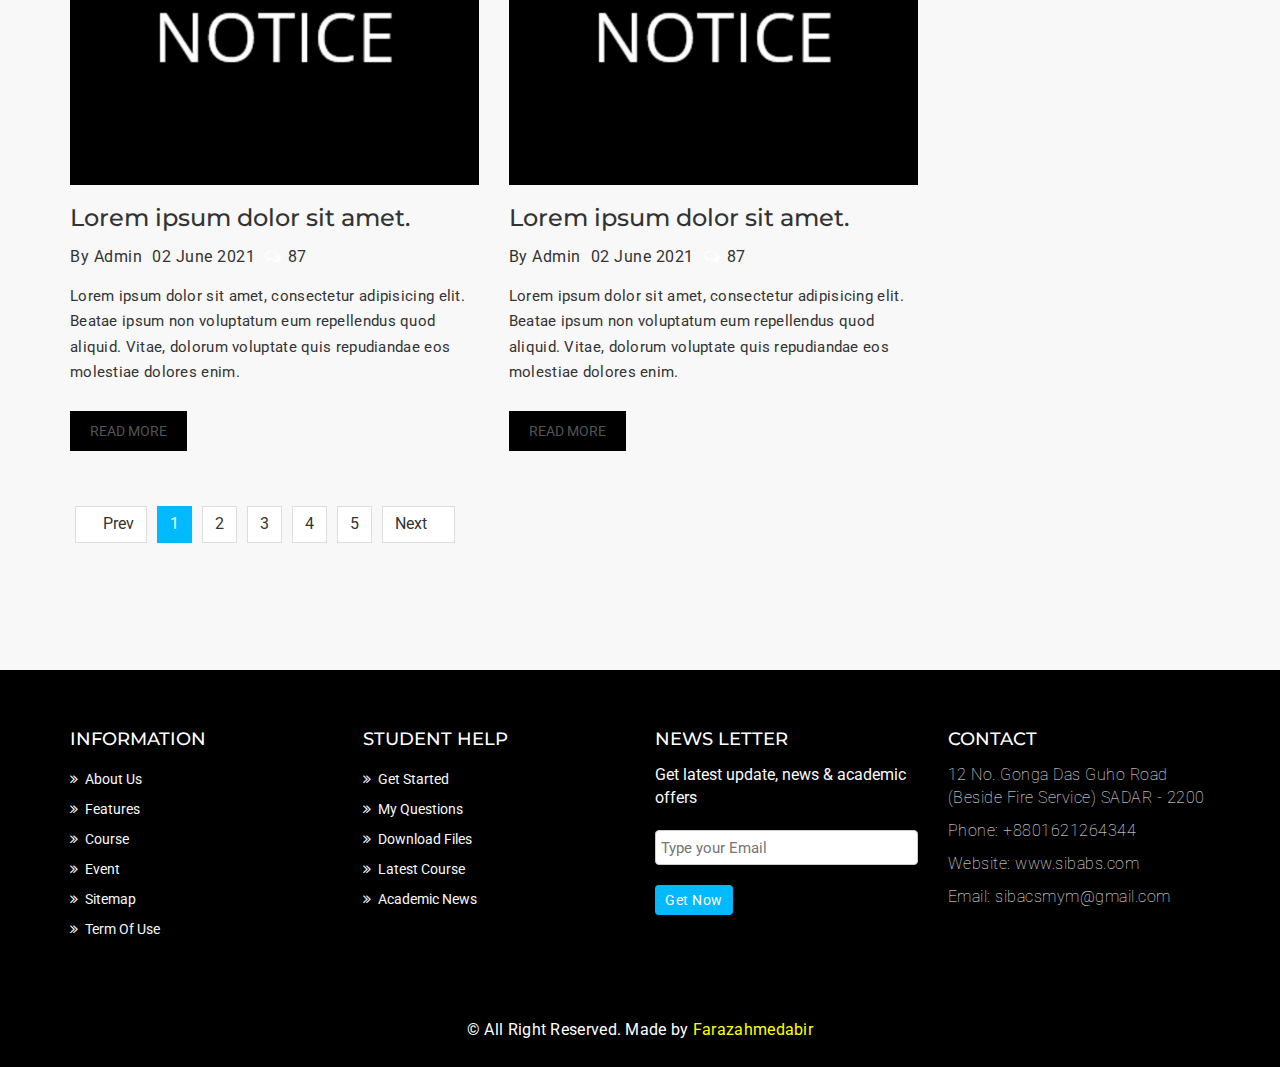
<file: notice-archive.html>
<!DOCTYPE html>
<html lang="en">
  <head>
    <meta charset="utf-8">
    <meta http-equiv="X-UA-Compatible" content="IE=edge">
    <meta name="viewport" content="width=device-width, initial-scale=1">    
    <title>SIBICS|Notice Board</title>

    <!-- Favicon -->
    <link rel="shortcut icon" href="assets/img/favicon.ico" type="image/x-icon">

    <!-- Font awesome -->
    <link href="assets/css/font-awesome.css" rel="stylesheet">
    <!-- Bootstrap -->
    <link href="assets/css/bootstrap.css" rel="stylesheet">   
    <!-- Slick slider -->
    <link rel="stylesheet" type="text/css" href="assets/css/slick.css">          
    <!-- Fancybox slider -->
    <link rel="stylesheet" href="assets/css/jquery.fancybox.css" type="text/css" media="screen" /> 
    <!-- Theme color -->
    <link id="switcher" href="assets/css/theme-color/default-theme.css" rel="stylesheet">  

    <!-- Main style sheet -->
    <link href="assets/css/style.css" rel="stylesheet">    

   
    <!-- Google Fonts -->
    <link href='https://fonts.googleapis.com/css?family=Montserrat:400,700' rel='stylesheet' type='text/css'>
    <link href='https://fonts.googleapis.com/css?family=Roboto:400,400italic,300,300italic,500,700' rel='stylesheet' type='text/css'>
    

    <!-- HTML5 shim and Respond.js for IE8 support of HTML5 elements and media queries -->
    <!-- WARNING: Respond.js doesn't work if you view the page via file:// -->
    <!--[if lt IE 9]>
      <script src="https://oss.maxcdn.com/html5shiv/3.7.2/html5shiv.min.js"></script>
      <script src="https://oss.maxcdn.com/respond/1.4.2/respond.min.js"></script>
    <![endif]-->

  </head>
  <body>   
  
  <!--START SCROLL TOP BUTTON -->
    <a class="scrollToTop" href="#">
      <i class="fa fa-angle-up"></i>      
    </a>
  <!-- END SCROLL TOP BUTTON -->

  <!-- Start header  -->
  <header id="mu-header">
    <div class="container">
      <div class="row">
        <div class="col-lg-12 col-md-12">
          <div class="mu-header-area">
            <div class="row">
              <div class="col-lg-6 col-md-6 col-sm-6 col-xs-6">
                <div class="mu-header-top-left">
                  <div class="mu-top-email">
                    <i class="fa fa-envelope"></i>
                    <span>sibacsmym@gmail.com</span>
                  </div>
                  <div class="mu-top-phone">
                    <i class="fa fa-phone"></i>
                    <span>+8801621264344</span>
                  </div>
                </div>
              </div>
              <div class="col-lg-6 col-md-6 col-sm-6 col-xs-6">
                <div class="mu-header-top-right">
                  <nav>
                    <ul class="mu-top-social-nav">
                      <li><a href="https://www.facebook.com/sibacs.mym.bd"><span class="fa fa-facebook"></span></a></li>
                      <li><a href="#"><span class="fa fa-twitter"></span></a></li>
                      <li><a href="#"><span class="fa fa-google-plus"></span></a></li>
                      <li><a href="#"><span class="fa fa-linkedin"></span></a></li>
                      <li><a href="#"><span class="fa fa-youtube"></span></a></li>
                    </ul>
                  </nav>
                </div>
              </div>
            </div>
          </div>
        </div>
      </div>
    </div>
  </header>
  <!-- End header  -->
  <!-- Start menu -->
  <section id="mu-menu">
    <nav class="navbar navbar-default" role="navigation">  
      <div class="container">
        <div class="navbar-header">
          <!-- FOR MOBILE VIEW COLLAPSED BUTTON -->
          <button type="button" class="navbar-toggle collapsed" data-toggle="collapse" data-target="#navbar" aria-expanded="false" aria-controls="navbar">
            <span class="sr-only">Toggle navigation</span>
            <span class="icon-bar"></span>
            <span class="icon-bar"></span>
            <span class="icon-bar"></span>
          </button>
          <!-- LOGO -->              
          <!-- TEXT BASED LOGO -->
          <a class="navbar-brand" href="index.html"><i class="fa fa-university"></i><span>SIBACS</span></a>
          <!-- IMG BASED LOGO  -->
          <!-- <a class="navbar-brand" href="index.html"><img src="assets/img/logo.png" alt="logo"></a> -->
        </div>
        <div id="navbar" class="navbar-collapse collapse">
          <ul id="top-menu" class="nav navbar-nav navbar-right main-nav">
            <li><a href="index.html">Home</a></li>            
            <li class="dropdown">
              <a href="#" class="dropdown-toggle" data-toggle="dropdown">Course <span class="fa fa-angle-down"></span></a>
              <ul class="dropdown-menu" role="menu">
                <li><a href="course.html">Course Archive</a></li>                
                <li><a href="course-detail.html">Course Detail</a></li>                
              </ul>
            </li>           
            <li><a href="gallery.html">Gallery</a></li>
            <li class="dropdown active">
              <a href="#" class="dropdown-toggle" data-toggle="dropdown">Notice<span class="fa fa-angle-down"></span></a>
              <ul class="dropdown-menu" role="menu">
                <li><a href="notice-archive.html">Notice Archive</a></li>                
                <li><a href="notice-single.html">Notice Single</a></li>                
              </ul>
            </li>            
            <li><a href="contact.html">Contact</a></li>
            <li><a href="404.html">404 Page</a></li>               
            <li><a href="#" id="mu-search-icon"><i class="fa fa-search"></i></a></li>
          </ul>                     
        </div><!--/.nav-collapse -->        
      </div>     
    </nav>
  </section>
  <!-- End menu -->
  <!-- Start search box -->
  <div id="mu-search">
    <div class="mu-search-area">      
      <button class="mu-search-close"><span class="fa fa-close"></span></button>
      <div class="container">
        <div class="row">
          <div class="col-md-12">            
            <form class="mu-search-form">
              <input type="search" placeholder="Type Your Keyword(s) & Hit Enter">
            </form>
          </div>
        </div>
      </div>
    </div>
  </div>
  <!-- End search box -->
 <!-- Page breadcrumb -->
 <section id="mu-page-breadcrumb">
   <div class="container">
     <div class="row">
       <div class="col-md-12">
         <div class="mu-page-breadcrumb-area">
           <h2>Notice Archive</h2>
           <ol class="breadcrumb">
            <li><a href="#">Home</a></li>            
            <li class="active">Notice Archive</li>
          </ol>
         </div>
       </div>
     </div>
   </div>
 </section>
 <!-- End breadcrumb -->
 <section id="mu-course-content">
   <div class="container">
     <div class="row">
       <div class="col-md-12">
         <div class="mu-course-content-area">
            <div class="row">
              <div class="col-md-9">
                <!-- start course content container -->
                <div class="mu-course-container mu-blog-archive">
                  <div class="row">
                    <div class="col-md-6 col-sm-6">
                      <article class="mu-blog-single-item">
                        <figure class="mu-blog-single-img">
                          <a href="#"><img src="assets/img/notice.jpg" alt="img"></a>
                          <figcaption class="mu-blog-caption">
                            <h3><a href="#">Lorem ipsum dolor sit amet.</a></h3>
                          </figcaption>                      
                        </figure>
                        <div class="mu-blog-meta">
                          <a href="#">By Admin</a>
                          <a href="#">02 June 2021</a>
                          <span><i class="fa fa-comments-o"></i>87</span>
                        </div>
                        <div class="mu-blog-description">
                          <p>Lorem ipsum dolor sit amet, consectetur adipisicing elit. Beatae ipsum non voluptatum eum repellendus quod aliquid. Vitae, dolorum voluptate quis repudiandae eos molestiae dolores enim.</p>
                          <a class="mu-read-more-btn" href="#">Read More</a>
                        </div>
                      </article> 
                    </div>                  
                    <div class="col-md-6 col-sm-6">
                      <article class="mu-blog-single-item">
                        <figure class="mu-blog-single-img">
                          <a href="#"><img src="assets/img/notice.jpg" alt="img"></a>
                          <figcaption class="mu-blog-caption">
                            <h3><a href="#">Lorem ipsum dolor sit amet.</a></h3>
                          </figcaption>                      
                        </figure>
                        <div class="mu-blog-meta">
                          <a href="#">By Admin</a>
                          <a href="#">02 June 2021</a>
                          <span><i class="fa fa-comments-o"></i>87</span>
                        </div>
                        <div class="mu-blog-description">
                          <p>Lorem ipsum dolor sit amet, consectetur adipisicing elit. Beatae ipsum non voluptatum eum repellendus quod aliquid. Vitae, dolorum voluptate quis repudiandae eos molestiae dolores enim.</p>
                          <a class="mu-read-more-btn" href="#">Read More</a>
                        </div>
                      </article>
                    </div>
                   <div class="col-md-6 col-sm-6">
                      <article class="mu-blog-single-item">
                        <figure class="mu-blog-single-img">
                          <a href="#"><img src="assets/img/notice.jpg" alt="img"></a>
                          <figcaption class="mu-blog-caption">
                            <h3><a href="#">Lorem ipsum dolor sit amet.</a></h3>
                          </figcaption>                      
                        </figure>
                        <div class="mu-blog-meta">
                          <a href="#">By Admin</a>
                          <a href="#">02 June 2021</a>
                          <span><i class="fa fa-comments-o"></i>87</span>
                        </div>
                        <div class="mu-blog-description">
                          <p>Lorem ipsum dolor sit amet, consectetur adipisicing elit. Beatae ipsum non voluptatum eum repellendus quod aliquid. Vitae, dolorum voluptate quis repudiandae eos molestiae dolores enim.</p>
                          <a class="mu-read-more-btn" href="#">Read More</a>
                        </div>
                      </article>
                    </div>
                    <div class="col-md-6 col-sm-6">
                      <article class="mu-blog-single-item">
                        <figure class="mu-blog-single-img">
                          <a href="#"><img src="assets/img/notice.jpg" alt="img"></a>
                          <figcaption class="mu-blog-caption">
                            <h3><a href="#">Lorem ipsum dolor sit amet.</a></h3>
                          </figcaption>                      
                        </figure>
                        <div class="mu-blog-meta">
                          <a href="#">By Admin</a>
                          <a href="#">02 June 2021</a>
                          <span><i class="fa fa-comments-o"></i>87</span>
                        </div>
                        <div class="mu-blog-description">
                          <p>Lorem ipsum dolor sit amet, consectetur adipisicing elit. Beatae ipsum non voluptatum eum repellendus quod aliquid. Vitae, dolorum voluptate quis repudiandae eos molestiae dolores enim.</p>
                          <a class="mu-read-more-btn" href="#">Read More</a>
                        </div>
                      </article>
                    </div>
                    <div class="col-md-6 col-sm-6">
                      <article class="mu-blog-single-item">
                        <figure class="mu-blog-single-img">
                          <a href="#"><img src="assets/img/notice.jpg" alt="img"></a>
                          <figcaption class="mu-blog-caption">
                            <h3><a href="#">Lorem ipsum dolor sit amet.</a></h3>
                          </figcaption>                      
                        </figure>
                        <div class="mu-blog-meta">
                          <a href="#">By Admin</a>
                          <a href="#">02 June 2021</a>
                          <span><i class="fa fa-comments-o"></i>87</span>
                        </div>
                        <div class="mu-blog-description">
                          <p>Lorem ipsum dolor sit amet, consectetur adipisicing elit. Beatae ipsum non voluptatum eum repellendus quod aliquid. Vitae, dolorum voluptate quis repudiandae eos molestiae dolores enim.</p>
                          <a class="mu-read-more-btn" href="#">Read More</a>
                        </div>
                      </article>
                    </div>
                    <div class="col-md-6 col-sm-6">
                      <article class="mu-blog-single-item">
                        <figure class="mu-blog-single-img">
                          <a href="#"><img src="assets/img/notice.jpg" alt="img"></a>
                          <figcaption class="mu-blog-caption">
                            <h3><a href="#">Lorem ipsum dolor sit amet.</a></h3>
                          </figcaption>                      
                        </figure>
                        <div class="mu-blog-meta">
                          <a href="#">By Admin</a>
                          <a href="#">02 June 2021</a>
                          <span><i class="fa fa-comments-o"></i>87</span>
                        </div>
                        <div class="mu-blog-description">
                          <p>Lorem ipsum dolor sit amet, consectetur adipisicing elit. Beatae ipsum non voluptatum eum repellendus quod aliquid. Vitae, dolorum voluptate quis repudiandae eos molestiae dolores enim.</p>
                          <a class="mu-read-more-btn" href="#">Read More</a>
                        </div>
                      </article>
                    </div>
                  </div>
                </div>
                <!-- end course content container -->
                <!-- start course pagination -->
                <div class="mu-pagination">
                  <nav>
                    <ul class="pagination">
                      <li>
                        <a href="#" aria-label="Previous">
                          <span class="fa fa-angle-left"></span> Prev 
                        </a>
                      </li>
                      <li class="active"><a href="#">1</a></li>
                      <li><a href="#">2</a></li>
                      <li><a href="#">3</a></li>
                      <li><a href="#">4</a></li>
                      <li><a href="#">5</a></li>
                      <li>
                        <a href="#" aria-label="Next">
                         Next <span class="fa fa-angle-right"></span>
                        </a>
                      </li>
                    </ul>
                  </nav>
                </div>
                <!-- end course pagination -->
              </div>
              <div class="col-md-3">
                <!-- start sidebar -->
                <aside class="mu-sidebar">
                  <!-- start single sidebar -->
                  <div class="mu-single-sidebar">
                    <h3>Categories</h3>
                    <ul class="mu-sidebar-catg">
                      <li><a href="#">About us</a></li>
                      <li><a href="">Projects</a></li>
                      <li><a href="">Subjects</a></li>
                      <li><a href="">Discounts</a></li>
                      <li><a href="">Jobs</a></li>
                      <li><a href="">English</a></li>
                    </ul>
                  </div>
                  <!-- end single sidebar -->
                  <!-- start single sidebar -->
                  <div class="mu-single-sidebar">
                    <h3>Popular News</h3>
                    <div class="mu-sidebar-popular-courses">
                      <div class="media">
                        <div class="media-left">
                          <a href="#">
                            <img class="media-object" src="assets/img/courses/1.jpg" alt="img">
                          </a>
                        </div>
                        <div class="media-body">
                          <h4 class="media-heading"><a href="#">CSE</a></h4>                      
                          <span class="popular-course-price">200k</span>
                        </div>
                      </div>
                      <div class="media">
                        <div class="media-left">
                          <a href="#">
                            <img class="media-object" src="assets/img/courses/2.jpg" alt="img">
                          </a>
                        </div>
                        <div class="media-body">
                          <h4 class="media-heading"><a href="#">BBA</a></h4>                      
                          <span class="popular-course-price">200k</span>
                        </div>
                      </div>
                      </div>
                    </div>
                  </div>
                  <!-- end single sidebar -->
                  <!-- start single sidebar -->
                  <div class="mu-single-sidebar">
                    <h3>Archives</h3>
                    <ul class="mu-sidebar-catg mu-sidebar-archives">
                      <li><a href="#">May <span>(25)</span></a></li>
                      <li><a href="">June <span>(35)</span></a></li>
                      <li><a href="">July <span>(20)</span></a></li>
                      <li><a href="">August <span>(125)</span></a></li>
                      <li><a href="">September <span>(45)</span></a></li>
                      <li><a href="">October <span>(85)</span></a></li>
                    </ul>
                  </div>
                  </div>
                  <!-- end single sidebar -->
                </aside>
                <!-- / end sidebar -->
             </div>
           </div>
         </div>
       </div>
     </div>
   </div>
 </section>

  <!-- Start footer -->
  <footer id="mu-footer">
    <!-- start footer top -->
    <div class="mu-footer-top">
      <div class="container">
        <div class="mu-footer-top-area">
          <div class="row">
            <div class="col-lg-3 col-md-3 col-sm-3">
              <div class="mu-footer-widget">
                <h4>Information</h4>
                <ul>
                  <li><a href="#">About Us</a></li>
                  <li><a href="">Features</a></li>
                  <li><a href="">Course</a></li>
                  <li><a href="">Event</a></li>
                  <li><a href="">Sitemap</a></li>
                  <li><a href="">Term Of Use</a></li>
                </ul>
              </div>
            </div>
            <div class="col-lg-3 col-md-3 col-sm-3">
              <div class="mu-footer-widget">
                <h4>Student Help</h4>
                <ul>
                  <li><a href="">Get Started</a></li>
                  <li><a href="#">My Questions</a></li>
                  <li><a href="">Download Files</a></li>
                  <li><a href="">Latest Course</a></li>
                  <li><a href="">Academic News</a></li>                  
                </ul>
              </div>
            </div>
            <div class="col-lg-3 col-md-3 col-sm-3">
              <div class="mu-footer-widget">
                <h4>News letter</h4>
                <p>Get latest update, news & academic offers</p>
                <form class="mu-subscribe-form">
                  <input type="email" placeholder="Type your Email">
                  <button class="mu-subscribe-btn" type="submit">Get Now</button>
                </form>               
              </div>
            </div>
            <div class="col-lg-3 col-md-3 col-sm-3">
              <div class="mu-footer-widget">
                <h4>Contact</h4>
                <address>
                  <p>12 No. Gonga Das Guho Road (Beside Fire Service) SADAR - 2200</p>
                  <p>Phone: +8801621264344 </p>
                  <p>Website: www.sibabs.com</p>
                  <p>Email: sibacsmym@gmail.com</p>
                </address>
              </div>
            </div>
          </div>
        </div>
      </div>
    </div>
    <!-- end footer top -->
    <!-- start footer bottom -->
    <div class="mu-footer-bottom">
      <div class="container">
        <div class="mu-footer-bottom-area">
          <p>&copy; All Right Reserved. Made by <a href="http://farazabirdo.cf" rel="nofollow">Farazahmedabir</a></p>
        </div>
      </div>
    </div>
    <!-- end footer bottom -->
  </footer>
  <!-- End footer -->





  
  <!-- jQuery library -->
  <script src="assets/js/jquery.min.js"></script>  
  <!-- Include all compiled plugins (below), or include individual files as needed -->
  <script src="assets/js/bootstrap.js"></script>   
  <!-- Slick slider -->
  <script type="text/javascript" src="assets/js/slick.js"></script>
  <!-- Counter -->
  <script type="text/javascript" src="assets/js/waypoints.js"></script>
  <script type="text/javascript" src="assets/js/jquery.counterup.js"></script>  
  <!-- Mixit slider -->
  <script type="text/javascript" src="assets/js/jquery.mixitup.js"></script>
  <!-- Add fancyBox -->        
  <script type="text/javascript" src="assets/js/jquery.fancybox.pack.js"></script>

  <!-- Custom js -->
  <script src="assets/js/custom.js"></script> 

  </body>
</html>
</file>
<file: assets/css/theme-color/default-theme.css>
/*=======================================
Template Design By MarkUps.
Author URI : http://www.markups.io/
========================================*/
.scrollToTop {
  background-color: #01bafd;
  border: 2px solid #01bafd;
}

.mu-read-more-btn:hover, .mu-read-more-btn:focus {
  background-color: #01bafd;
  border-color: #01bafd;
}

.mu-post-btn:hover, .mu-post-btn:focus {
  background-color: #01bafd;
  border-color: #01bafd;
}

#mu-header .mu-header-area .mu-header-top-right .mu-top-social-nav li a:hover, #mu-header .mu-header-area .mu-header-top-right .mu-top-social-nav li a:focus {
  color: #01bafd;
}

#mu-menu .navbar-header .navbar-brand i {
  color: #01bafd;
}
#mu-menu .navbar-default .navbar-nav li > a:hover, #mu-menu .navbar-default .navbar-nav li > a:focus {
  border-color: #01bafd;
  color: #01bafd;
}
#mu-menu .navbar-default .navbar-nav li .dropdown-menu {
  border-top: 2px solid #01bafd;
}
#mu-menu .navbar-default .navbar-nav li .dropdown-menu li a:hover, #mu-menu .navbar-default .navbar-nav li .dropdown-menu li a:focus {
  background-color: #01bafd;
}
#mu-menu .navbar-default .navbar-nav .open a:hover, #mu-menu .navbar-default .navbar-nav .open a:focus {
  background-color: #01bafd;
}

#mu-menu .navbar-default .navbar-nav > .active > a, #mu-menu .navbar-default .navbar-nav > .active > a:hover, #mu-menu .navbar-default .navbar-nav > .active > a:focus {
  color: #01bafd;
  border-bottom: 2px solid #01bafd;
  background-color: transparent;
}

#mu-search .mu-search-area .mu-search-close {
  background-color: #01bafd;
}

#mu-slider .mu-slider-single .mu-slider-content span {
  background-color: #01bafd;
}
#mu-slider .slick-prev,
#mu-slider .slick-next {
  background-color: #01bafd;
}

#mu-features .mu-features-area .mu-features-content .mu-single-feature span {
  color: #01bafd;
  border: 1px solid #01bafd;
}
#mu-features .mu-features-area .mu-features-content .mu-single-feature a:hover, #mu-features .mu-features-area .mu-features-content .mu-single-feature a:focus {
  color: #01bafd;
  border-color: #01bafd;
}

#mu-latest-courses .mu-latest-courses-area .mu-latest-courses-content .slick-dots .slick-active {
  background-color: #01bafd;
}

.mu-latest-course-single .mu-latest-course-img .mu-latest-course-imgcaption a:hover, .mu-latest-course-single .mu-latest-course-img .mu-latest-course-imgcaption a:focus {
  color: #01bafd;
}
.mu-latest-course-single .mu-latest-course-single-content h4 a:hover, .mu-latest-course-single .mu-latest-course-single-content h4 a:focus {
  color: #01bafd;
}
.mu-latest-course-single .mu-latest-course-single-content .mu-latest-course-single-contbottom .mu-course-details {
  color: #01bafd;
}

#mu-our-teacher .mu-our-teacher-area .mu-our-teacher-content .mu-our-teacher-single .mu-our-teacher-img .mu-our-teacher-social {
  background-color: #01bafd;
}
#mu-our-teacher .mu-our-teacher-area .mu-our-teacher-content .mu-our-teacher-single .mu-our-teacher-img .mu-our-teacher-social a:hover, #mu-our-teacher .mu-our-teacher-area .mu-our-teacher-content .mu-our-teacher-single .mu-our-teacher-img .mu-our-teacher-social a:focus {
  color: #01bafd;
}

#mu-testimonial .mu-testimonial-area .mu-testimonial-content .mu-testimonial-item .mu-testimonial-info span {
  color: #01bafd;
}
#mu-testimonial .mu-testimonial-area .mu-testimonial-content .slick-dots .slick-active {
  background-color: #01bafd;
}

.mu-blog-single-item .mu-blog-single-img .mu-blog-caption h3 a:hover {
  color: #01bafd;
}
.mu-blog-single-item .mu-blog-meta a:hover, .mu-blog-single-item .mu-blog-meta a:focus {
  color: #01bafd;
}
.mu-blog-single-item .mu-blog-description a:hover, .mu-blog-single-item .mu-blog-description a:focus {
  border-color: #01bafd;
}

#mu-page-breadcrumb .mu-page-breadcrumb-area .breadcrumb .active {
  color: #01bafd;
}

#mu-course-content {
  background-color: #f8f8f8;
  display: inline;
  float: left;
  padding: 100px 0;
  width: 100%;
}
#mu-course-content .mu-course-content-area {
  display: inline;
  float: left;
  width: 100%;
}
#mu-course-content .mu-course-content-area .mu-course-container {
  display: inline;
  float: left;
  width: 100%;
}
#mu-course-content .mu-course-content-area .mu-course-container .mu-latest-course-single {
  border: 1px solid #ccc;
  margin-bottom: 30px;
}
#mu-course-content .mu-course-content-area .mu-sidebar .mu-single-sidebar .mu-sidebar-catg li a:hover, #mu-course-content .mu-course-content-area .mu-sidebar .mu-single-sidebar .mu-sidebar-catg li a:focus {
  color: #01bafd;
}
#mu-course-content .mu-course-content-area .mu-sidebar .mu-single-sidebar .mu-sidebar-popular-courses .media .media-body .media-heading a:hover, #mu-course-content .mu-course-content-area .mu-sidebar .mu-single-sidebar .mu-sidebar-popular-courses .media .media-body .media-heading a:focus {
  color: #01bafd;
}
#mu-course-content .mu-course-content-area .mu-sidebar .mu-single-sidebar .tag-cloud a:hover, #mu-course-content .mu-course-content-area .mu-sidebar .mu-single-sidebar .tag-cloud a:focus {
  color: #01bafd;
  border-color: #01bafd;
}

.mu-pagination .pagination li a:hover, .mu-pagination .pagination li a:focus {
  background-color: #01bafd;
  border-color: #01bafd;
}
.mu-pagination .pagination .active a {
  background-color: #01bafd;
  border-color: #01bafd;
}

.mu-related-item {
  display: inline;
  float: left;
  margin-top: 30px;
  width: 100%;
}
.mu-related-item .mu-related-item-area #mu-related-item-slide .slick-prev,
.mu-related-item .mu-related-item-area #mu-related-item-slide .slick-next {
  background-color: #01bafd;
}

.mu-blog-single .mu-blog-single-item .mu-blog-tags .mu-news-single-tagnav li a:hover, .mu-blog-single .mu-blog-single-item .mu-blog-tags .mu-news-single-tagnav li a:focus {
  color: #01bafd;
}
.mu-blog-single .mu-blog-single-item .mu-blog-social .mu-news-social-nav li a:hover, .mu-blog-single .mu-blog-single-item .mu-blog-social .mu-news-social-nav li a:focus {
  background-color: #01bafd;
  border-color: #01bafd;
}

.mu-blog-single-navigation a:hover, .mu-blog-single-navigation a:focus {
  background-color: #01bafd;
  border-color: #01bafd;
}

.mu-comments-area {
  display: inline;
  float: left;
  width: 100%;
  margin-top: 20px;
}
.mu-comments-area h3 {
  margin-bottom: 20px;
  padding: 20px;
  border-bottom: 1px solid #ccc;
  padding-left: 0;
}
.mu-comments-area .comments .commentlist li .reply-btn:hover, .mu-comments-area .comments .commentlist li .reply-btn:focus {
  background-color: #01bafd;
  border-color: #01bafd;
}
.mu-comments-area .comments .commentlist li .author-tag {
  background-color: #01bafd;
}
.mu-comments-area .comments .comments-pagination li a:hover, .mu-comments-area .comments .comments-pagination li a:focus {
  color: #01bafd;
}

#mu-gallery .mu-gallery-area .mu-gallery-content {
  width: 100%;
}
#mu-gallery .mu-gallery-area .mu-gallery-content .mu-gallery-top ul li {
  background-color: #01bafd;
  border: 1px solid #01bafd;
}
#mu-gallery .mu-gallery-area .mu-gallery-content .mu-gallery-top ul li:hover, #mu-gallery .mu-gallery-area .mu-gallery-content .mu-gallery-top ul li:focus {
  color: #01bafd;
  border-color: #01bafd;
}
#mu-gallery .mu-gallery-area .mu-gallery-content .mu-gallery-top ul .active {
  color: #01bafd;
  border-color: #01bafd;
}
#mu-gallery .mu-gallery-area .mu-gallery-content .mu-gallery-body ul li .mu-single-gallery .mu-single-gallery-item .mu-single-gallery-info .mu-single-gallery-info-inner a {
  background-color: #01bafd;
}

#mu-contact .mu-contact-area .mu-contact-content .mu-contact-left .contactform input[type="text"]:focus,
#mu-contact .mu-contact-area .mu-contact-content .mu-contact-left .contactform input[type="email"]:focus,
#mu-contact .mu-contact-area .mu-contact-content .mu-contact-left .contactform input[type="url"]:focus {
  border-color: #01bafd;
}
#mu-contact .mu-contact-area .mu-contact-content .mu-contact-left .contactform textarea:focus {
  border-color: #01bafd;
}

#mu-error .mu-error-area h2 {
  color: #01bafd;
}

#mu-footer .mu-footer-top .mu-footer-top-area .mu-footer-widget ul li a:hover, #mu-footer .mu-footer-top .mu-footer-top-area .mu-footer-widget ul li a:focus {
  color: #01bafd;
}
#mu-footer .mu-footer-top .mu-footer-top-area .mu-footer-widget .mu-subscribe-form input[type="email"]:focus {
  border-color: #01bafd;
}
#mu-footer .mu-footer-top .mu-footer-top-area .mu-footer-widget .mu-subscribe-form .mu-subscribe-btn {
  background-color: #01bafd;
}

/*=======================================
Template Design By MarkUps.
Author URI : http://www.markups.io/
========================================*/
</file>
<file: assets/css/style.css>
/*
  Template Name: Varsity
  Author : MarkUps
  Author URI: http://www.markups.io/
  Version: 1.0
  Tags: light, white, education, online education, school, college, university multi page, custom-colors, Bootstrap, responsive, html5, css3, Sass, template, web template

*/

/* Table of Content
==================================================
#BASIC TYPOGRAPHY
#HEADER SECTION
#NAVBAR SECTION
#SLIDER SECTION
#SERVICE SECTION
#ABOUT US SECTION
#COUNTER SECTION
#FEATURES SECTION
#LATEST COURSES SECTION
#TEACHER SECTION
#TESTIMONIAL SECTION
#FROM BLOG SECTION
# COURSES PAGE
#BLOG PAGE
#GALLERY PAGE
#CONTACT PAGE
#ERROR  PAGE
#FOOTER SECTION
#RESPONSIVE DESIGN
*/

/* BASE - Base tyles, Variables, Mixins, etc. */
body {
  background-color: #ffffff;
  font-family: "Roboto", sans-serif;
  color: #333333;
  font-size: 16px;
  overflow-x: hidden;
}

.no-padding {
  padding: 0;
}

.no-border {
  border: none;
}

/* MODULES - Individual site components */
ul {
  padding: 0;
  margin: 0;
  list-style: none;
}

a {
  text-decoration: none;
  color: #333333;
}

a:hover,
a:focus {
  outline: none;
  text-decoration: none;
}

h1, h2, h3, h4, h5, h6 {
  font-family: "Montserrat", sans-serif;
}

h2 {
  font-size: 30px;
  font-weight: 700;
  line-height: 40px;
  margin: 0;
}

img {
  border: none;
}

.mu-read-more-btn {
  border: 2px yellow;
  color: rgb(255, 255, 255);
  display: inline-block;
  margin-top: 10px;
  padding: 10px 20px;
  text-transform: uppercase;
  -webkit-transition: all 0.5s;
  -moz-transition: all 0.5s;
  -ms-transition: all 0.5s;
  -o-transition: all 0.5s;
  transition: all 0.5s;
  background:black;
}
.mu-read-more-btn:hover, .mu-read-more-btn:focus {
  color: #fff;
}

.mu-post-btn {
  background-color: transparent;
  border: 1px solid #ccc;
  display: inline-block;
  font-size: 16px;
  padding: 10px 18px;
  -webkit-transition: all 0.5s;
  -moz-transition: all 0.5s;
  -ms-transition: all 0.5s;
  -o-transition: all 0.5s;
  transition: all 0.5s;
}
.mu-post-btn:hover, .mu-post-btn:focus {
  color: #fff;
}

/* LAYOUTS - Page layout styles */
/*==================
 HEADER SECTION
====================*/
#mu-header {
  background-color: #000000;
  color: white;
  display: inline;
  float: left;
  width: 100%;
}
#mu-header .mu-header-area {
  display: inline;
  float: left;
  padding: 10px 0;
  width: 100%;
}
#mu-header .mu-header-area .mu-header-top-left {
  display: inline;
  float: left;
  width: 100%;
}
#mu-header .mu-header-area .mu-header-top-left .mu-top-email {
  display: inline;
  float: left;
  font-size: 14px;
}
#mu-header .mu-header-area .mu-header-top-left .mu-top-email i {
  margin-right: 5px;
}
#mu-header .mu-header-area .mu-header-top-left .mu-top-phone {
  border-left: 1px solid #ddd;
  display: inline;
  font-size: 14px;
  float: left;
  margin-left: 15px;
  padding-left: 15px;
}
#mu-header .mu-header-area .mu-header-top-left .mu-top-phone i {
  margin-right: 5px;
}
#mu-header .mu-header-area .mu-header-top-right {
  display: inline;
  float: left;
  text-align: right;
  width: 100%;
}
#mu-header .mu-header-area .mu-header-top-right .mu-top-social-nav {
  display: inline-block;
}
#mu-header .mu-header-area .mu-header-top-right .mu-top-social-nav li {
  display: inline-block;
}
#mu-header .mu-header-area .mu-header-top-right .mu-top-social-nav li a {
  display: inline-block;
  font-size: 14px;
  padding: 0 8px;
  -webkit-transition: all 0.5s;
  -moz-transition: all 0.5s;
  -ms-transition: all 0.5s;
  -o-transition: all 0.5s;
  transition: all 0.5s;
}

/*==================
 NAVBAR SECTION
====================*/
#mu-menu {
  display: inline;
  float: left;
  width: 100%;
}
#mu-menu .navbar-header .navbar-brand {
  color: #333;
  font-family: "Montserrat", sans-serif;
  font-size: 26px;
  font-weight: bold;
  text-transform: uppercase;
  padding-top: 20px;
  letter-spacing: 0.5px;
}
#mu-menu .navbar-header .navbar-brand i {
  font-size: 35px;
}
#mu-menu .navbar-header .navbar-brand span {
  margin-left: 4px;
  color: white;
}
#mu-menu .navbar-default {
  background-color: rgb(0, 0, 0);
  border-radius: 0;
  border-left: none;
  border-right: none;
  margin-bottom: 0px;
}
#mu-menu .navbar-default .navbar-nav li > a {
  border-bottom: 2px solid transparent;
  padding-bottom: 25px;
  padding-top: 25px;
  margin-bottom: -1px;
  -webkit-transition: all 0.5s;
  -moz-transition: all 0.5s;
  -ms-transition: all 0.5s;
  -o-transition: all 0.5s;
  transition: all 0.5s;
}
#mu-menu .navbar-default .navbar-nav li #mu-search-icon:hover, #mu-menu .navbar-default .navbar-nav li #mu-search-icon:focus {
  border: none;
}
#mu-menu .navbar-default .navbar-nav li .dropdown-menu {
  border-radius: 0px;
}
#mu-menu .navbar-default .navbar-nav li .dropdown-menu li a {
  color: #333333;
  padding-top: 10px;
  padding-bottom: 10px;
}
#mu-menu .navbar-default .navbar-nav li .dropdown-menu li a:hover, #mu-menu .navbar-default .navbar-nav li .dropdown-menu li a:focus {
  color: #fff;
}
#mu-menu .navbar-default .navbar-nav .open a:hover, #mu-menu .navbar-default .navbar-nav .open a:focus {
  color: #fff;
}

/* ALL SECTION */
/*scrol to top*/
.scrollToTop {
  border-radius: 4px;
  bottom: 60px;
  color: #fff;
  display: none;
  font-size: 30px;
  line-height: 50px;
  height: 50px;
  font-family: "Montserrat", sans-serif;
  padding: 5px 0;
  position: fixed;
  right: 20px;
  text-align: center;
  text-decoration: none;
  width: 50px;
  z-index: 999;
  -webkit-transition: all 0.5s ease 0s;
  -moz-transition: all 0.5s ease 0s;
  -ms-transition: all 0.5s ease 0s;
  -o-transition: all 0.5s ease 0s;
  transition: all 0.5s ease 0s;
}
.scrollToTop i {
  display: block;
}
.scrollToTop span {
  display: block;
  text-transform: uppercase;
  font-size: 14px;
  font-weight: bold;
}

.scrollToTop:hover,
.scrollToTop:focus {
  color: #fff;
}

#mu-search {
  background-color: rgba(0, 0, 0, 0.9);
  height: 100%;
  left: 0;
  opacity: 1;
  position: fixed;
  top: 0;
  transform: translateY(-100%) scale(0);
  -webkit-transition: all 0.5s ease-in-out 0s;
  -moz-transition: all 0.5s ease-in-out 0s;
  -ms-transition: all 0.5s ease-in-out 0s;
  -o-transition: all 0.5s ease-in-out 0s;
  transition: all 0.5s ease-in-out 0s;
  width: 100%;
  z-index: 99999;
}
#mu-search .mu-search-area {
  display: inline;
  float: left;
  width: 100%;
  padding: 20% 0;
  text-align: center;
}
#mu-search .mu-search-area .mu-search-close {
  border: none;
  color: #fff;
  display: inline-block;
  font-size: 25px;
  outline: none;
  height: 50px;
  line-height: 50px;
  position: absolute;
  right: 100px;
  text-align: center;
  top: 50px;
  width: 50px;
}
#mu-search .mu-search-area .mu-search-form input[type="search"] {
  background: transparent none repeat scroll 0 0;
  border: medium none;
  color: #fff;
  font-size: 45px;
  font-family: "Montserrat", sans-serif;
  height: 100px;
  outline: medium none;
  text-align: center;
  width: 100%;
}

#mu-search.mu-search-open {
  transform: translateY(0) scale(1);
}

/*==================
 SLIDER SECTION
====================*/
#mu-slider {
  display: inline;
  float: left;
  width: 100%;
}
#mu-slider .mu-slider-single {
  display: inline;
  float: left;
  width: 100%;
  position: relative;
}
#mu-slider .mu-slider-single .mu-slider-img {
  display: inline;
  float: left;
  width: 100%;
  height: 500px;
}
#mu-slider .mu-slider-single .mu-slider-img:after {
  background-color: rgba(0, 0, 0, 0.5);
  content: '';
  position: absolute;
  left: 0;
  right: 0;
  top: 0;
  bottom: 0;
}
#mu-slider .mu-slider-single .mu-slider-img figure {
  height: 100%;
  width: 100%;
}
#mu-slider .mu-slider-single .mu-slider-img figure img {
  width: 100%;
  height: 100%;
}
#mu-slider .mu-slider-single .mu-slider-content {
  color: #fff;
  position: absolute;
  left: 0;
  right: 0;
  top: 20%;
  padding: 0 15%;
  width: 100%;
  text-align: center;
  height: 100%;
}
#mu-slider .mu-slider-single .mu-slider-content h4 {
  letter-spacing: 1px;
  margin-bottom: 0;
}
#mu-slider .mu-slider-single .mu-slider-content span {
  display: inline-block;
  height: 1px;
  width: 100px;
}
#mu-slider .mu-slider-single .mu-slider-content h2 {
  font-size: 50px;
  line-height: 80px;
  margin-bottom: 10px;
}
#mu-slider .mu-slider-single .mu-slider-content p {
  font-size: 18px;
  letter-spacing: 0.5px;
  line-height: 28px;
}
#mu-slider .mu-slider-single .mu-slider-content a {
  margin-top: 25px;
}
#mu-slider .slick-prev,
#mu-slider .slick-next {
  height: 60px;
  width: 60px;
}
#mu-slider .slick-prev:before,
#mu-slider .slick-next:before {
  color: #fff;
  font-size: 25px;
}

/*==================
 SERVICE SECTION
====================*/
#mu-service {
  display: inline;
  float: left;
  margin-top: -80px;
  width: 100%;
  background-color:#000000;
}
#mu-service .mu-service-area {
  display: inline;
  float: left;
  width: 100%;
}
#mu-service .mu-service-area .mu-service-single {
  background-color: #ffffff;
  color: rgb(0, 0, 0);
  display: inline;
  float: left;
  padding: 35px 25px;
  text-align: center;
  width: 33.33%;
}
#mu-service .mu-service-area .mu-service-single:nth-child(2) {
  background-color:yellow;
  color: black;
}
#mu-service .mu-service-area .mu-service-single:nth-child(3) {
  background-color: #ffffff;
}
#mu-service .mu-service-area .mu-service-single span {
  font-size: 30px;
}
#mu-service .mu-service-area .mu-service-single h3 {
  font-size: 25px;
}
#mu-service .mu-service-area .mu-service-single p {
  font-weight: lighter;
}

/*==================
 ABOUT SECTION
====================*/
#mu-about-us {
  display: inline;
  float: left;
  width: 100%;
  padding: 100px 0;
  background:#000000;
  color: white;
}
#mu-about-us .mu-about-us-area {
  display: inline;
  float: left;
  width: 100%;
}
#mu-about-us .mu-about-us-area .mu-about-us-left {
  display: inline;
  float: left;
  width: 100%;
}
#mu-about-us .mu-about-us-area .mu-about-us-left h2 {
  font-size: 40px;
  margin-bottom: 20px;
  text-align: left;
}
#mu-about-us .mu-about-us-area .mu-about-us-left ul {
  margin-left: 25px;
  margin-bottom: 15px;
}
#mu-about-us .mu-about-us-area .mu-about-us-left ul li {
  line-height: 30px;
  list-style: circle;
}
#mu-about-us .mu-about-us-area .mu-about-us-right {
  display: inline;
  float: left;
  width: 100%;
  display: block;
  width: 100%;
  background-color: #ccc;
}
#mu-about-us .mu-about-us-area .mu-about-us-right a {
  display: block;
  width: 100%;
  position: relative;
}
#mu-about-us .mu-about-us-area .mu-about-us-right a img {
  width: 100%;
}
#mu-about-us .mu-about-us-area .mu-about-us-right a:after {
  background-color: rgba(0, 0, 0, 0.8);
  bottom: 0;
  color: #ddd;
  content: '\f04b';
  font-family: fontAwesome;
  font-size: 50px;
  left: 0;
  padding-top: 27%;
  position: absolute;
  right: 0;
  text-align: center;
  top: 0;
}

/*==== about us dynamic video player ====*/
#about-video-popup {
  background-color: rgba(0, 0, 0, 0.9);
  position: fixed;
  left: 0;
  top: 0;
  right: 0;
  text-align: center;
  bottom: 0;
  z-index: 99999;
}
#about-video-popup span {
  color: #fff;
  cursor: pointer;
  float: right;
  font-size: 30px;
  margin-right: 50px;
  margin-top: 50px;
}
#about-video-popup iframe {
  background: url(../img/loader.gif) center center no-repeat;
  margin: 10% auto;
  width: 650px;
  height: 450px;
}

.mu-title {
  display: inline;
  float: left;
  text-align: center;
  width: 100%;
}
.mu-title h2 {
  color: rgb(255, 255, 255);
  margin-bottom: 10px;
  text-transform: uppercase;
}
.mu-title p {
  color: rgb(255, 255, 255);
  letter-spacing: 0.3px;
  line-height: 1.7;
  padding: 0 120px;
}

/*==================
 ABOUT US COUNTER SECTION
====================*/
#mu-abtus-counter {
  background-image: url("../img/img1920700.jpg");
  background-repeat: no-repeat;
  background-size: 100%;
  display: inline;
  float: left;
  padding: 100px 0;
  width: 100%;
}
#mu-abtus-counter .mu-abtus-counter-area {
  display: inline;
  float: left;
  width: 100%;
}
#mu-abtus-counter .mu-abtus-counter-area .mu-abtus-counter-single {
  border-right: 2px solid #888;
  display: inline;
  float: left;
  text-align: center;
  width: 100%;
}
#mu-abtus-counter .mu-abtus-counter-area .mu-abtus-counter-single span {
  color: #fff;
  display: inline-block;
  font-size: 50px;
}
#mu-abtus-counter .mu-abtus-counter-area .mu-abtus-counter-single h4 {
  color: rgb(0, 0, 0);
  font-size: 40px;
  font-weight: bold;
  margin-bottom: 5px;
  margin-top: 20px;
}
#mu-abtus-counter .mu-abtus-counter-area .mu-abtus-counter-single p {
  color: #fff;
  font-size: 18px;
  text-transform: uppercase;
}
#mu-abtus-counter .mu-abtus-counter-area .no-border {
  border: none;
}

/*==================
 FEATURES SECTION
====================*/
#mu-features {
  display: inline;
  float: left;
  padding: 100px 0;
  width: 100%;
  background: black;
  color:white;
}
#mu-features .mu-features-area {
  display: inline;
  float: left;
  width: 100%;
}
#mu-features .mu-features-area .mu-features-content {
  display: inline;
  float: left;
  margin-top: 50px;
  width: 100%;
}
#mu-features .mu-features-area .mu-features-content .mu-single-feature {
  display: inline;
  float: left;
  margin-bottom: 30px;
  margin-top: 30px;
  padding: 0 10px;
  width: 100%;
}
#mu-features .mu-features-area .mu-features-content .mu-single-feature span {
  font-size: 25px;
  padding: 10px 15px;
}
#mu-features .mu-features-area .mu-features-content .mu-single-feature h4 {
  margin-bottom: 15px;
  margin-top: 15px;
  padding-bottom: 10px;
  position: relative;
}
#mu-features .mu-features-area .mu-features-content .mu-single-feature h4:after {
  background-color: #333;
  content: '';
  left: 0;
  right: 0;
  bottom: 0;
  height: 2px;
  width: 70px;
  position: absolute;
}
#mu-features .mu-features-area .mu-features-content .mu-single-feature p {
  font-size: 15px;
  letter-spacing: 0.3px;
  line-height: 1.7;
}
#mu-features .mu-features-area .mu-features-content .mu-single-feature a {
  border: 1px solid #888;
  display: inline-block;
  font-size: 14px;
  margin-top: 10px;
  padding: 5px 10px;
  text-transform: uppercase;
  -webkit-transition: all 0.5s;
  -moz-transition: all 0.5s;
  -ms-transition: all 0.5s;
  -o-transition: all 0.5s;
  transition: all 0.5s;
}

/*==================
 LATEST COURSES SECTION
====================*/
#mu-latest-courses {
  background-color: rgb(1, 253, 95);
  display: inline;
  float: left;
  padding: 100px 0;
  width: 100%;
}
#mu-latest-courses .mu-latest-courses-area {
  display: inline;
  float: left;
  width: 100%;
}
#mu-latest-courses .mu-latest-courses-area .mu-title h2 {
  color: #fff;
}
#mu-latest-courses .mu-latest-courses-area .mu-title p {
  color: rgb(255, 255, 255);
  
}
#mu-latest-courses .mu-latest-courses-area .mu-latest-courses-content {
  display: inline;
  float: left;
  margin-top: 50px;
  width: 100%;
}
#mu-latest-courses .mu-latest-courses-area .mu-latest-courses-content .slick-slide {
  outline: none;
}
#mu-latest-courses .mu-latest-courses-area .mu-latest-courses-content .slick-dots li {
  background-color: #fff;
  border-radius: 4px;
  height: 8px;
  width: 20px;
}
#mu-latest-courses .mu-latest-courses-area .mu-latest-courses-content .slick-dots li button {
  display: none;
}

.mu-latest-course-single {
  background-color: #fff;
  display: inline;
  float: left;
  width: 100%;
}
.mu-latest-course-single .mu-latest-course-img {
  display: inline;
  float: left;
  width: 100%;
}
.mu-latest-course-single .mu-latest-course-img a {
  display: block;
}
.mu-latest-course-single .mu-latest-course-img a img {
  width: 100%;
}
.mu-latest-course-single .mu-latest-course-img .mu-latest-course-imgcaption {
  background-color: #f8f8f8;
  display: inline;
  float: left;
  padding: 10px 15px;
  width: 100%;
}
.mu-latest-course-single .mu-latest-course-img .mu-latest-course-imgcaption a {
  display: inline-block;
  float: left;
  -webkit-transition: all 0.5s;
  -moz-transition: all 0.5s;
  -ms-transition: all 0.5s;
  -o-transition: all 0.5s;
  transition: all 0.5s;
}
.mu-latest-course-single .mu-latest-course-img .mu-latest-course-imgcaption span {
  float: right;
}
.mu-latest-course-single .mu-latest-course-img .mu-latest-course-imgcaption span i {
  margin-right: 5px;
}
.mu-latest-course-single .mu-latest-course-single-content {
  display: inline;
  float: left;
  width: 100%;
  padding: 15px;
}
.mu-latest-course-single .mu-latest-course-single-content h4 {
  color: #333;
  line-height: 1.4;
}
.mu-latest-course-single .mu-latest-course-single-content h4 a {
  color: #333;
  -webkit-transition: all 0.5s;
  -moz-transition: all 0.5s;
  -ms-transition: all 0.5s;
  -o-transition: all 0.5s;
  transition: all 0.5s;
}
.mu-latest-course-single .mu-latest-course-single-content p {
  font-size: 14px;
  letter-spacing: 0.3px;
  line-height: 1.7;
}
.mu-latest-course-single .mu-latest-course-single-content .mu-latest-course-single-contbottom {
  border-top: 1px solid #ccc;
  display: inline;
  float: left;
  margin-top: 15px;
  padding-top: 15px;
  width: 100%;
}
.mu-latest-course-single .mu-latest-course-single-content .mu-latest-course-single-contbottom .mu-course-details {
  display: inline-block;
  float: left;
  -webkit-transition: all 0.5s;
  -moz-transition: all 0.5s;
  -ms-transition: all 0.5s;
  -o-transition: all 0.5s;
  transition: all 0.5s;
}
.mu-latest-course-single .mu-latest-course-single-content .mu-latest-course-single-contbottom .mu-course-details:hover, .mu-latest-course-single .mu-latest-course-single-content .mu-latest-course-single-contbottom .mu-course-details:focus {
  color: #333;
}
.mu-latest-course-single .mu-latest-course-single-content .mu-latest-course-single-contbottom .mu-course-price {
  display: inline-block;
  float: right;
}

/*==================
 TEACHER SECTION
====================*/
#mu-our-teacher {
  display: inline;
  float: left;
  padding: 100px 0;
  width: 100%;
  background:#01bafd;
}
#mu-our-teacher .mu-our-teacher-area {
  display: inline;
  float: left;
  width: 100%;
}
#mu-our-teacher .mu-our-teacher-area .mu-our-teacher-content {
  display: inline;
  float: left;
  margin-top: 50px;
  width: 100%;
}
#mu-our-teacher .mu-our-teacher-area .mu-our-teacher-content .mu-our-teacher-single {
  display: inline;
  float: left;
  width: 100%;
}
#mu-our-teacher .mu-our-teacher-area .mu-our-teacher-content .mu-our-teacher-single:hover .mu-our-teacher-img .mu-our-teacher-social {
  opacity: 1;
}
#mu-our-teacher .mu-our-teacher-area .mu-our-teacher-content .mu-our-teacher-single:hover .mu-our-teacher-img .mu-our-teacher-social a {
  -moz-transform: translateY(0%);
  -o-transform: translateY(0%);
  -ms-transform: translateY(0%);
  -webkit-transform: translateY(0%);
  transform: translateY(0%);
}
#mu-our-teacher .mu-our-teacher-area .mu-our-teacher-content .mu-our-teacher-single .mu-our-teacher-img {
  background-color: #ccc;
  display: inline;
  position: relative;
  float: left;
  width: 100%;
}
#mu-our-teacher .mu-our-teacher-area .mu-our-teacher-content .mu-our-teacher-single .mu-our-teacher-img img {
  width: 100%;
}
#mu-our-teacher .mu-our-teacher-area .mu-our-teacher-content .mu-our-teacher-single .mu-our-teacher-img .mu-our-teacher-social {
  bottom: 0;
  left: 0;
  opacity: 0;
  overflow: hidden;
  padding-top: 43.5%;
  position: absolute;
  right: 0;
  text-align: center;
  top: 0;
  -webkit-transition: all 0.5s;
  -moz-transition: all 0.5s;
  -ms-transition: all 0.5s;
  -o-transition: all 0.5s;
  transition: all 0.5s;
}
#mu-our-teacher .mu-our-teacher-area .mu-our-teacher-content .mu-our-teacher-single .mu-our-teacher-img .mu-our-teacher-social a {
  border: 2px solid #fff;
  color: #fff;
  display: inline-block;
  font-size: 18px;
  height: 40px;
  line-height: 40px;
  margin: 0 5px;
  width: 40px;
  -moz-transform: translateY(-1000%);
  -o-transform: translateY(-1000%);
  -ms-transform: translateY(-1000%);
  -webkit-transform: translateY(-1000%);
  transform: translateY(-1000%);
  -webkit-transition: all 0.5s;
  -moz-transition: all 0.5s;
  -ms-transition: all 0.5s;
  -o-transition: all 0.5s;
  transition: all 0.5s;
}
#mu-our-teacher .mu-our-teacher-area .mu-our-teacher-content .mu-our-teacher-single .mu-our-teacher-img .mu-our-teacher-social a:hover, #mu-our-teacher .mu-our-teacher-area .mu-our-teacher-content .mu-our-teacher-single .mu-our-teacher-img .mu-our-teacher-social a:focus {
  background-color: #FFF;
}
#mu-our-teacher .mu-our-teacher-area .mu-our-teacher-content .mu-our-teacher-single .mu-ourteacher-single-content {
  display: inline;
  float: left;
  width: 100%;
}
#mu-our-teacher .mu-our-teacher-area .mu-our-teacher-content .mu-our-teacher-single .mu-ourteacher-single-content h4 {
  margin-bottom: 0;
  margin-top: 20px;
  text-transform: uppercase;
  font-weight: bold;
  color: white;
}
#mu-our-teacher .mu-our-teacher-area .mu-our-teacher-content .mu-our-teacher-single .mu-ourteacher-single-content span {
  color: rgb(255, 255, 255);
  display: block;
  font-size: 14px;
  margin-bottom: 8px;
  margin-top: 5px;
}
#mu-our-teacher .mu-our-teacher-area .mu-our-teacher-content .mu-our-teacher-single .mu-ourteacher-single-content p {
  font-size: 15px;
}

/*==================
 TESTIMONIAL SECTION
====================*/
#mu-testimonial {
  background-attachment: fixed;
  background-image: url("../img/bg2.jpg");
  background-position: center center;
  background-size: cover;
  display: inline;
  float: left;
  padding: 100px 0;
  position: relative;
  width: 100%;
  z-index: 10;
}
#mu-testimonial:after {
  background-color: rgba(0, 0, 0, 0.8);
  content: '';
  position: absolute;
  left: 0;
  top: 0;
  bottom: 0;
  right: 0;
}
#mu-testimonial .mu-testimonial-area {
  display: inline;
  float: left;
  padding: 0 150px;
  position: relative;
  width: 100%;
  z-index: 99;
}
#mu-testimonial .mu-testimonial-area .mu-testimonial-content {
  display: inline;
  float: left;
  width: 100%;
}
#mu-testimonial .mu-testimonial-area .mu-testimonial-content .mu-testimonial-item {
  display: inline;
  float: left;
  width: 100%;
  outline: none;
}
#mu-testimonial .mu-testimonial-area .mu-testimonial-content .mu-testimonial-item .mu-testimonial-quote {
  background-color: #333;
  border-radius: 4px;
  display: inline;
  float: left;
  padding: 60px 30px;
  width: 100%;
}
#mu-testimonial .mu-testimonial-area .mu-testimonial-content .mu-testimonial-item .mu-testimonial-quote blockquote {
  border: none;
  text-align: center;
  margin-bottom: 0;
  position: relative;
}
#mu-testimonial .mu-testimonial-area .mu-testimonial-content .mu-testimonial-item .mu-testimonial-quote blockquote:before {
  content: '\f10d';
  color: #fff;
  font-family: fontAwesome;
  font-style: italic;
  left: 2%;
  position: absolute;
  top: 0;
}
#mu-testimonial .mu-testimonial-area .mu-testimonial-content .mu-testimonial-item .mu-testimonial-quote blockquote p {
  color: #fff;
  font-size: 16px;
  font-style: italic;
  letter-spacing: 0.5px;
  line-height: 1.8;
  margin-bottom: 0;
}
#mu-testimonial .mu-testimonial-area .mu-testimonial-content .mu-testimonial-item .mu-testimonial-img {
  display: inline;
  float: left;
  width: 100%;
  text-align: center;
}
#mu-testimonial .mu-testimonial-area .mu-testimonial-content .mu-testimonial-item .mu-testimonial-img img {
  background-color: #555;
  border: 1px solid #888;
  border-radius: 50%;
  margin: -50px auto 5px;
  padding: 0;
  width: 120px;
}
#mu-testimonial .mu-testimonial-area .mu-testimonial-content .mu-testimonial-item .mu-testimonial-info {
  display: inline;
  float: left;
  width: 100%;
  text-align: center;
}
#mu-testimonial .mu-testimonial-area .mu-testimonial-content .mu-testimonial-item .mu-testimonial-info h4 {
  color: #fff;
  font-size: 20px;
  margin-bottom: 0px;
}
#mu-testimonial .mu-testimonial-area .mu-testimonial-content .mu-testimonial-item .mu-testimonial-info span {
  font-size: 14px;
  letter-spacing: 0.3px;
}
#mu-testimonial .mu-testimonial-area .mu-testimonial-content .slick-dots li {
  background-color: #fff;
  height: 8px;
  width: 20px;
}
#mu-testimonial .mu-testimonial-area .mu-testimonial-content .slick-dots li button {
  display: none;
}

/*==================
 FROM BLOG SECTION
====================*/
#mu-from-blog {
  display: inline;
  float: left;
  padding: 100px 0;
  width: 100%;
  background:#01bafd;
}
#mu-from-blog .mu-from-blog-area {
  display: inline;
  float: left;
  width: 100%;
 
}
#mu-from-blog .mu-from-blog-area .mu-from-blog-content {
  display: inline;
  float: left;
  margin-top: 50px;
  width: 100%;
}

.mu-blog-single-item {
  display: inline;
  float: left;
  width: 100%;
}
.mu-blog-single-item .mu-blog-single-img {
  display: inline;
  float: left;
  width: 100%;
}
.mu-blog-single-item .mu-blog-single-img a {
  display: block;
}
.mu-blog-single-item .mu-blog-single-img a img {
  width: 100%;
}
.mu-blog-single-item .mu-blog-single-img .mu-blog-caption {
  display: inline;
  float: left;
  width: 100%;
}
.mu-blog-single-item .mu-blog-single-img .mu-blog-caption h3 a {
  -webkit-transition: all 0.5s;
  -moz-transition: all 0.5s;
  -ms-transition: all 0.5s;
  -o-transition: all 0.5s;
  transition: all 0.5s;
}
.mu-blog-single-item .mu-blog-meta {
  display: inline;
  float: left;
  margin-bottom: 15px;
  width: 100%;
  margin-top: 5px;
}
.mu-blog-single-item .mu-blog-meta a {
  display: inline-block;
  float: left;
  letter-spacing: 0.5px;
  margin-right: 10px;
  -webkit-transition: all 0.5s;
  -moz-transition: all 0.5s;
  -ms-transition: all 0.5s;
  -o-transition: all 0.5s;
  transition: all 0.5s;
}
.mu-blog-single-item .mu-blog-meta span {
  display: inline-block;
  float: left;
}
.mu-blog-single-item .mu-blog-meta span i {
  margin-right: 7px;
}
.mu-blog-single-item .mu-blog-description {
  display: inline;
  float: left;
  width: 100%;
}
.mu-blog-single-item .mu-blog-description p {
  font-size: 15px;
  letter-spacing: 0.3px;
  line-height: 1.7;
}
.mu-blog-single-item .mu-blog-description a {
  border-color: #555;
  color: #555;
  font-size: 14px;
  margin-top: 15px;
}
.mu-blog-single-item .mu-blog-description a:hover, .mu-blog-single-item .mu-blog-description a:focus {
  color: #fff;
}

/*==================
 COURSES PAGE
====================*/
#mu-page-breadcrumb {
  background-color: rgb(0, 0, 0);
  display: inline;
  float: left;
  padding: 30px 0;
  width: 100%;
}
#mu-page-breadcrumb .mu-page-breadcrumb-area {
  display: inline;
  float: left;
  width: 100%;
}
#mu-page-breadcrumb .mu-page-breadcrumb-area h2 {
  text-align: center;
  color: #fff;
}
#mu-page-breadcrumb .mu-page-breadcrumb-area .breadcrumb {
  background-color: transparent;
  border-radius: 0;
  margin-bottom: 0;
  margin-top: 10px;
  text-align: center;
}
#mu-page-breadcrumb .mu-page-breadcrumb-area .breadcrumb li {
  color: #fff;
}
#mu-page-breadcrumb .mu-page-breadcrumb-area .breadcrumb li a {
  color: #fff;
}

#mu-course-content {
  background-color: #f8f8f8;
  display: inline;
  float: left;
  padding: 100px 0;
  width: 100%;
}
#mu-course-content .mu-course-content-area {
  display: inline;
  float: left;
  width: 100%;
}
#mu-course-content .mu-course-content-area .mu-course-container {
  display: inline;
  float: left;
  width: 100%;
}
#mu-course-content .mu-course-content-area .mu-course-container .mu-latest-course-single {
  border: 1px solid #ccc;
  margin-bottom: 30px;
}
#mu-course-content .mu-course-content-area .mu-sidebar {
  display: inline;
  float: left;
  width: 100%;
}
#mu-course-content .mu-course-content-area .mu-sidebar .mu-single-sidebar {
  background-color: #FFF;
  display: inline;
  float: left;
  margin-bottom: 25px;
  padding: 0 10px 10px;
  width: 100%;
}
#mu-course-content .mu-course-content-area .mu-sidebar .mu-single-sidebar .mu-sidebar-catg {
  padding-left: 15px;
}
#mu-course-content .mu-course-content-area .mu-sidebar .mu-single-sidebar .mu-sidebar-catg li a {
  color: #333;
  display: inline-block;
  font-size: 15px;
  font-weight: normal;
  padding: 5px 0 5px 15px;
  position: relative;
  text-transform: capitalize;
  -webkit-transition: all 0.5s ease 0s;
  -moz-transition: all 0.5s ease 0s;
  -ms-transition: all 0.5s ease 0s;
  -o-transition: all 0.5s ease 0s;
  transition: all 0.5s ease 0s;
}
#mu-course-content .mu-course-content-area .mu-sidebar .mu-single-sidebar .mu-sidebar-catg li a:hover, #mu-course-content .mu-course-content-area .mu-sidebar .mu-single-sidebar .mu-sidebar-catg li a:focus {
  margin-left: 5px;
}
#mu-course-content .mu-course-content-area .mu-sidebar .mu-single-sidebar .mu-sidebar-catg li a:before {
  content: "\f101";
  font-family: FontAwesome;
  left: 0;
  position: absolute;
  top: 5px;
}
#mu-course-content .mu-course-content-area .mu-sidebar .mu-single-sidebar .mu-sidebar-popular-courses {
  display: inline;
  float: left;
  margin-top: 10px;
  width: 100%;
}
#mu-course-content .mu-course-content-area .mu-sidebar .mu-single-sidebar .mu-sidebar-popular-courses .media .media-left .media-object {
  width: 70px;
  height: 60px;
}
#mu-course-content .mu-course-content-area .mu-sidebar .mu-single-sidebar .mu-sidebar-popular-courses .media .media-body .media-heading {
  font-size: 16px;
}
#mu-course-content .mu-course-content-area .mu-sidebar .mu-single-sidebar .mu-sidebar-popular-courses .media .media-body .media-heading a {
  -webkit-transition: all 0.5s;
  -moz-transition: all 0.5s;
  -ms-transition: all 0.5s;
  -o-transition: all 0.5s;
  transition: all 0.5s;
}
#mu-course-content .mu-course-content-area .mu-sidebar .mu-single-sidebar .mu-sidebar-popular-courses .media .media-body .popular-course-price {
  font-size: 14px;
}
#mu-course-content .mu-course-content-area .mu-sidebar .mu-single-sidebar .mu-sidebar-archives li a:before {
  content: '\f0da';
}
#mu-course-content .mu-course-content-area .mu-sidebar .mu-single-sidebar .mu-sidebar-archives li a span {
  margin-left: 5px;
}
#mu-course-content .mu-course-content-area .mu-sidebar .mu-single-sidebar .tag-cloud {
  display: inline;
  float: left;
  margin-top: 5px;
  width: 100%;
}
#mu-course-content .mu-course-content-area .mu-sidebar .mu-single-sidebar .tag-cloud a {
  border-bottom: 1px solid #ccc;
  display: inline-block;
  font-size: 15px;
  letter-spacing: 0.3px;
  margin: 0 5px 10px;
  padding: 5px;
  -webkit-transition: all 0.5s;
  -moz-transition: all 0.5s;
  -ms-transition: all 0.5s;
  -o-transition: all 0.5s;
  transition: all 0.5s;
}
#mu-course-content .mu-course-content-area .mu-course-details {
  background-color: #FFF;
}
#mu-course-content .mu-course-content-area .mu-course-details .mu-latest-course-single {
  border: none;
}
#mu-course-content .mu-course-content-area .mu-course-details .mu-latest-course-single .mu-latest-course-imgcaption {
  background-color: #FFF;
}
#mu-course-content .mu-course-content-area .mu-course-details .mu-latest-course-single .mu-latest-course-single-content h2 {
  line-height: 1.7;
  margin-bottom: 20px;
}
#mu-course-content .mu-course-content-area .mu-course-details .mu-latest-course-single .mu-latest-course-single-content h4 {
  border-bottom: 1px solid #ccc;
  padding-bottom: 10px;
}
#mu-course-content .mu-course-content-area .mu-course-details .mu-latest-course-single .mu-latest-course-single-content p {
  font-size: 15px;
}
#mu-course-content .mu-course-content-area .mu-course-details .mu-latest-course-single .mu-latest-course-single-content ul {
  margin-bottom: 30px;
}
#mu-course-content .mu-course-content-area .mu-course-details .mu-latest-course-single .mu-latest-course-single-content ul li {
  margin-bottom: 10px;
}
#mu-course-content .mu-course-content-area .mu-course-details .mu-latest-course-single .mu-latest-course-single-content ul li span:first-child {
  display: inline-block;
  min-width: 150px;
  float: left;
}
#mu-course-content .mu-course-content-area .mu-course-details .mu-latest-course-single .mu-latest-course-single-content .table {
  margin-top: 10px;
}

.mu-pagination {
  display: inline;
  float: left;
  width: 100%;
}
.mu-pagination .pagination li:first-child a {
  border-radius: 0;
}
.mu-pagination .pagination li:first-child a span {
  margin-right: 5px;
}
.mu-pagination .pagination li:last-child a {
  border-radius: 0;
}
.mu-pagination .pagination li:last-child a span {
  margin-left: 5px;
}
.mu-pagination .pagination li a {
  color: #333;
  margin: 0 5px;
  -webkit-transition: all 0.5s;
  -moz-transition: all 0.5s;
  -ms-transition: all 0.5s;
  -o-transition: all 0.5s;
  transition: all 0.5s;
}
.mu-pagination .pagination li a:hover, .mu-pagination .pagination li a:focus {
  color: #fff;
}
.mu-pagination .pagination .active a {
  color: #fff;
}

.mu-related-item {
  display: inline;
  float: left;
  margin-top: 30px;
  width: 100%;
}
.mu-related-item .mu-related-item-area {
  margin-top: 30px;
}
.mu-related-item .mu-related-item-area .mu-latest-course-single {
  border: 1px solid #ccc;
}
.mu-related-item .mu-related-item-area .mu-blog-single-item {
  background-color: #FFF;
}
.mu-related-item .mu-related-item-area .mu-blog-single-item .mu-blog-caption {
  padding: 0 15px;
}
.mu-related-item .mu-related-item-area .mu-blog-single-item .mu-blog-meta {
  padding: 0 15px;
}
.mu-related-item .mu-related-item-area .mu-blog-single-item .mu-blog-description {
  padding: 0 15px 20px;
}
.mu-related-item .mu-related-item-area #mu-related-item-slide .slick-prev,
.mu-related-item .mu-related-item-area #mu-related-item-slide .slick-next {
  height: 50px;
  width: 50px;
}

/*==================
 BLOG PAGE
====================*/
.mu-blog-archive .mu-blog-single-item {
  margin-bottom: 35px;
}

.mu-blog-single .mu-blog-single-item {
  background-color: #FFF;
  padding-bottom: 30px;
}
.mu-blog-single .mu-blog-single-item .mu-blog-caption {
  padding: 0 15px;
}
.mu-blog-single .mu-blog-single-item .mu-blog-meta {
  padding: 0 15px;
}
.mu-blog-single .mu-blog-single-item .mu-blog-description {
  padding: 0 15px 30px;
}
.mu-blog-single .mu-blog-single-item .mu-blog-description ul {
  padding-left: 20px;
}
.mu-blog-single .mu-blog-single-item .mu-blog-description ul li {
  line-height: 1.8;
  padding-left: 25px;
  position: relative;
}
.mu-blog-single .mu-blog-single-item .mu-blog-description ul li:before {
  content: '\f14a';
  font-family: fontAwesome;
  position: absolute;
  left: 0;
}
.mu-blog-single .mu-blog-single-item .mu-blog-tags {
  display: inline;
  float: left;
  width: 100%;
}
.mu-blog-single .mu-blog-single-item .mu-blog-tags .mu-news-single-tagnav {
  display: inline-block;
  padding: 0 15px;
}
.mu-blog-single .mu-blog-single-item .mu-blog-tags .mu-news-single-tagnav li {
  display: inline-block;
}
.mu-blog-single .mu-blog-single-item .mu-blog-tags .mu-news-single-tagnav li:first-child {
  font-size: 16px;
}
.mu-blog-single .mu-blog-single-item .mu-blog-tags .mu-news-single-tagnav li a {
  display: inline-block;
  padding: 5px;
  font-size: 15px;
  -webkit-transition: all 0.5s;
  -moz-transition: all 0.5s;
  -ms-transition: all 0.5s;
  -o-transition: all 0.5s;
  transition: all 0.5s;
}
.mu-blog-single .mu-blog-single-item .mu-blog-social {
  display: inline;
  float: left;
  margin-top: 20px;
  width: 100%;
}
.mu-blog-single .mu-blog-single-item .mu-blog-social .mu-news-social-nav {
  display: inline-block;
  padding: 0 15px;
}
.mu-blog-single .mu-blog-single-item .mu-blog-social .mu-news-social-nav li {
  display: inline-block;
}
.mu-blog-single .mu-blog-single-item .mu-blog-social .mu-news-social-nav li:first-child {
  font-size: 16px;
}
.mu-blog-single .mu-blog-single-item .mu-blog-social .mu-news-social-nav li a {
  font-size: 15px;
  border: 1px solid #ccc;
  display: inline-block;
  min-width: 35px;
  text-align: center;
  margin: 0 5px;
  height: 35px;
  line-height: 35px;
  -webkit-transition: all 0.5s;
  -moz-transition: all 0.5s;
  -ms-transition: all 0.5s;
  -o-transition: all 0.5s;
  transition: all 0.5s;
}
.mu-blog-single .mu-blog-single-item .mu-blog-social .mu-news-social-nav li a:hover, .mu-blog-single .mu-blog-single-item .mu-blog-social .mu-news-social-nav li a:focus {
  color: #fff;
}

.mu-blog-single-navigation {
  display: inline;
  float: left;
  padding: 20px 0;
  width: 100%;
  margin-top: 30px;
}
.mu-blog-single-navigation a {
  border: 1px solid #888;
  color: #333;
  display: inline-block;
  font-size: 20px;
  font-weight: normal;
  padding: 10px 20px;
  transition: all 0.5s ease 0s;
}
.mu-blog-single-navigation a:hover, .mu-blog-single-navigation a:focus {
  color: #fff;
}
.mu-blog-single-navigation .mu-blog-prev {
  float: left;
}
.mu-blog-single-navigation .mu-blog-prev span {
  margin-right: 10px;
}
.mu-blog-single-navigation .mu-blog-next {
  float: right;
}
.mu-blog-single-navigation .mu-blog-next span {
  margin-left: 10px;
}

.mu-comments-area {
  display: inline;
  float: left;
  width: 100%;
  margin-top: 20px;
}
.mu-comments-area h3 {
  margin-bottom: 20px;
  padding: 20px;
  border-bottom: 1px solid #ccc;
  padding-left: 0;
}
.mu-comments-area .comments {
  float: left;
  display: inline;
  margin-top: 20px;
  width: 100%;
}
.mu-comments-area .comments .commentlist li {
  border-bottom: 1px solid #ddd;
  display: inline;
  float: left;
  margin-bottom: 30px;
  padding: 10px;
  position: relative;
  width: 100%;
}
.mu-comments-area .comments .commentlist li .news-img {
  background-color: #ccc;
  height: 90px;
  margin-right: 20px;
  width: 90px;
}
.mu-comments-area .comments .commentlist li .media-body p {
  margin-bottom: 0px;
}
.mu-comments-area .comments .commentlist li .media-body .author-name {
  margin-bottom: 0px;
  margin-top: 0;
}
.mu-comments-area .comments .commentlist li .comments-date {
  display: block;
  font-size: 12px;
  letter-spacing: 0.5px;
  margin-bottom: 10px;
  margin-top: 5px;
}
.mu-comments-area .comments .commentlist li .reply-btn {
  border: 1px solid #888;
  color: #333;
  display: inline-block;
  font-size: 15px;
  line-height: 13px;
  margin-bottom: 10px;
  margin-top: 20px;
  padding: 8px 15px;
  -webkit-transition: all 0.5s;
  -moz-transition: all 0.5s;
  -ms-transition: all 0.5s;
  -o-transition: all 0.5s;
  transition: all 0.5s;
}
.mu-comments-area .comments .commentlist li .reply-btn span {
  margin-left: 5px;
}
.mu-comments-area .comments .commentlist li .reply-btn:hover, .mu-comments-area .comments .commentlist li .reply-btn:focus {
  color: #fff;
  text-decoration: none;
  outline: none;
}
.mu-comments-area .comments .commentlist li .children {
  margin-left: 50px;
}
.mu-comments-area .comments .commentlist li .author-tag {
  color: #fff;
  display: inline-block;
  font-size: 12px;
  font-weight: bold;
  letter-spacing: 1px;
  margin-bottom: 5px;
  padding: 4px 8px;
}
.mu-comments-area .comments .commentlist li .author-comments {
  background-color: #f8f8f8;
}
.mu-comments-area .comments .commentlist .children {
  margin-left: 25px;
}
.mu-comments-area .comments .comments-pagination {
  display: inline-block;
  text-align: left;
}
.mu-comments-area .comments .comments-pagination li {
  display: inline-block;
}
.mu-comments-area .comments .comments-pagination li a {
  background-color: transparent;
  border: medium none;
  color: #555;
  display: inline-block;
  font-size: 15px;
  height: 25px;
  line-height: 15px;
  padding: 5px;
  text-align: center;
  width: 25px;
  -webkit-transition: all 0.5s;
  -moz-transition: all 0.5s;
  -ms-transition: all 0.5s;
  -o-transition: all 0.5s;
  transition: all 0.5s;
}
.mu-comments-area .comments .comments-pagination li a:hover, .mu-comments-area .comments .comments-pagination li a:focus {
  background-color: transparent;
  text-decoration: none;
  outline: none;
}
.mu-comments-area .comments .commentlist > li:last-child {
  margin-bottom: 0px;
}

#respond {
  display: inline;
  float: left;
  margin-top: 25px;
  width: 100%;
}
#respond .reply-title {
  font-size: 25px;
  margin-top: 0;
}
#respond .comment-notes {
  font-size: 15px;
  margin-bottom: 25px;
}
#respond .required {
  color: red;
}
#respond label {
  display: block;
}
#respond input[type="text"],
#respond input[type="email"],
#respond input[type="url"] {
  border: 1px solid #ccc;
  color: #555;
  margin-bottom: 10px;
  height: 35px;
  padding: 5px;
  width: 65%;
  -webkit-transition: all 0.5s;
  -moz-transition: all 0.5s;
  -ms-transition: all 0.5s;
  -o-transition: all 0.5s;
  transition: all 0.5s;
}
#respond textarea {
  border: 1px solid #ccc;
  color: #555;
  margin-bottom: 5px;
  padding: 10px;
  height: 200px;
  width: 100%;
  -webkit-transition: all 0.5s;
  -moz-transition: all 0.5s;
  -ms-transition: all 0.5s;
  -o-transition: all 0.5s;
  transition: all 0.5s;
}
#respond input[type="submit"] {
  margin-top: 10px;
}

/*==================
 GALLERY PAGE
====================*/
#mu-gallery {
  display: inline;
  float: left;
  padding: 100px 0;
  width: 100%;
  background:#01bafd;
}
#mu-gallery .mu-gallery-area {
  display: inline;
  float: left;
  width: 100%;
}
#mu-gallery .mu-gallery-area .mu-gallery-content {
  display: inline;
  float: left;
  width: 100%;
}
#mu-gallery .mu-gallery-area .mu-gallery-content .mu-gallery-top {
  display: inline;
  float: left;
  margin-top: 50px;
  padding: 20px 0;
  width: 100%;
}
#mu-gallery .mu-gallery-area .mu-gallery-content .mu-gallery-top ul {
  display: inline-block;
  text-align: center;
  width: 100%;
}
#mu-gallery .mu-gallery-area .mu-gallery-content .mu-gallery-top ul li {
  color: #fff;
  cursor: pointer;
  display: inline-block;
  font-size: 14px;
  font-weight: bold;
  letter-spacing: 0.5px;
  margin: 0 5px;
  padding: 6px 15px;
  text-transform: uppercase;
  -webkit-transition: all 0.5s;
  -moz-transition: all 0.5s;
  -ms-transition: all 0.5s;
  -o-transition: all 0.5s;
  transition: all 0.5s;
}
#mu-gallery .mu-gallery-area .mu-gallery-content .mu-gallery-top ul li:hover, #mu-gallery .mu-gallery-area .mu-gallery-content .mu-gallery-top ul li:focus {
  background-color: #fff;
}
#mu-gallery .mu-gallery-area .mu-gallery-content .mu-gallery-top ul .active {
  background-color: #fff;
}
#mu-gallery .mu-gallery-area .mu-gallery-content .mu-gallery-body {
  display: inline;
  float: left;
  width: 100%;
  margin-top: 50px;
}
#mu-gallery .mu-gallery-area .mu-gallery-content .mu-gallery-body ul li .mu-single-gallery {
  display: inline;
  float: left;
  margin-bottom: 30px;
  width: 100%;
}
#mu-gallery .mu-gallery-area .mu-gallery-content .mu-gallery-body ul li .mu-single-gallery .mu-single-gallery-item {
  display: inline;
  float: left;
  width: 100%;
  position: relative;
}
#mu-gallery .mu-gallery-area .mu-gallery-content .mu-gallery-body ul li .mu-single-gallery .mu-single-gallery-item:hover .mu-single-gallery-img img {
  transform: scale(1.3);
}
#mu-gallery .mu-gallery-area .mu-gallery-content .mu-gallery-body ul li .mu-single-gallery .mu-single-gallery-item:hover .mu-single-gallery-info {
  background-color: rgba(0, 0, 0, 0.8);
  opacity: 1;
  transform: scale(1);
}
#mu-gallery .mu-gallery-area .mu-gallery-content .mu-gallery-body ul li .mu-single-gallery .mu-single-gallery-item:hover .mu-single-gallery-info .mu-single-gallery-info-inner {
  transform: scale(1);
}
#mu-gallery .mu-gallery-area .mu-gallery-content .mu-gallery-body ul li .mu-single-gallery .mu-single-gallery-item .mu-single-gallery-img {
  display: inline;
  float: left;
  height: 220px;
  overflow: hidden;
  width: 100%;
}
#mu-gallery .mu-gallery-area .mu-gallery-content .mu-gallery-body ul li .mu-single-gallery .mu-single-gallery-item .mu-single-gallery-img img {
  width: 100%;
  height: 100%;
  transform: scale(1);
  -webkit-transition: all 0.8s;
  -moz-transition: all 0.8s;
  -ms-transition: all 0.8s;
  -o-transition: all 0.8s;
  transition: all 0.8s;
}
#mu-gallery .mu-gallery-area .mu-gallery-content .mu-gallery-body ul li .mu-single-gallery .mu-single-gallery-item .mu-single-gallery-info {
  background-color: rgba(0, 0, 0, 0.2);
  bottom: 0;
  height: 100%;
  left: 0;
  opacity: 0;
  padding-top: 70px;
  position: absolute;
  right: 0;
  text-align: left;
  top: 0;
  transform: scale(1);
  width: 100%;
  -webkit-transition: all 0.8s;
  -moz-transition: all 0.8s;
  -ms-transition: all 0.8s;
  -o-transition: all 0.8s;
  transition: all 0.8s;
}
#mu-gallery .mu-gallery-area .mu-gallery-content .mu-gallery-body ul li .mu-single-gallery .mu-single-gallery-item .mu-single-gallery-info .mu-single-gallery-info-inner {
  position: absolute;
  bottom: 0;
  left: 0;
  width: 100%;
  padding: 20px;
  transform: scale(0);
  -webkit-transition: all 0.5s;
  -moz-transition: all 0.5s;
  -ms-transition: all 0.5s;
  -o-transition: all 0.5s;
  transition: all 0.5s;
}
#mu-gallery .mu-gallery-area .mu-gallery-content .mu-gallery-body ul li .mu-single-gallery .mu-single-gallery-item .mu-single-gallery-info .mu-single-gallery-info-inner h4 {
  color: #fff;
  font-size: 20px;
  line-height: 1.3;
  margin-bottom: 0;
  text-transform: uppercase;
}
#mu-gallery .mu-gallery-area .mu-gallery-content .mu-gallery-body ul li .mu-single-gallery .mu-single-gallery-item .mu-single-gallery-info .mu-single-gallery-info-inner p {
  color: #fff;
  font-size: 14px;
  margin-bottom: 20px;
}
#mu-gallery .mu-gallery-area .mu-gallery-content .mu-gallery-body ul li .mu-single-gallery .mu-single-gallery-item .mu-single-gallery-info .mu-single-gallery-info-inner a {
  color: #fff;
  display: inline-block;
  height: 35px;
  line-height: 35px;
  margin-right: 10px;
  text-align: center;
  width: 40px;
  -webkit-transition: all 0.5s;
  -moz-transition: all 0.5s;
  -ms-transition: all 0.5s;
  -o-transition: all 0.5s;
  transition: all 0.5s;
}
#mu-gallery .mu-gallery-area #mixit-container .mix {
  display: none;
}

/*==================
 CONTACT PAGE
====================*/
#mu-contact {
  display: inline;
  float: left;
  padding: 100px 0;
  width: 100%;
}
#mu-contact .mu-contact-area {
  display: inline;
  float: left;
  width: 100%;
}
#mu-contact .mu-contact-area .mu-contact-content {
  display: inline;
  float: left;
  margin-top: 50px;
  width: 100%;
}
#mu-contact .mu-contact-area .mu-contact-content .mu-contact-left {
  display: inline;
  float: left;
  width: 100%;
}
#mu-contact .mu-contact-area .mu-contact-content .mu-contact-left .contactform {
  display: inline;
  float: left;
  width: 100%;
}
#mu-contact .mu-contact-area .mu-contact-content .mu-contact-left .contactform .reply-title {
  font-size: 25px;
  margin-top: 0;
}
#mu-contact .mu-contact-area .mu-contact-content .mu-contact-left .contactform label {
  display: block;
}
#mu-contact .mu-contact-area .mu-contact-content .mu-contact-left .contactform label .required {
  color: #f60;
}
#mu-contact .mu-contact-area .mu-contact-content .mu-contact-left .contactform input[type="text"],
#mu-contact .mu-contact-area .mu-contact-content .mu-contact-left .contactform input[type="email"],
#mu-contact .mu-contact-area .mu-contact-content .mu-contact-left .contactform input[type="url"] {
  border: none;
  border: 1px solid #ddd;
  color: #555;
  margin-bottom: 10px;
  height: 35px;
  padding: 5px;
  width: 100%;
  -webkit-transition: all 0.5s;
  -moz-transition: all 0.5s;
  -ms-transition: all 0.5s;
  -o-transition: all 0.5s;
  transition: all 0.5s;
}
#mu-contact .mu-contact-area .mu-contact-content .mu-contact-left .contactform textarea {
  border: none;
  border: 1px solid #ddd;
  color: #555;
  margin-bottom: 5px;
  padding: 10px;
  height: 150px;
  width: 100%;
  -webkit-transition: all 0.5s;
  -moz-transition: all 0.5s;
  -ms-transition: all 0.5s;
  -o-transition: all 0.5s;
  transition: all 0.5s;
}
#mu-contact .mu-contact-area .mu-contact-content .mu-contact-left .contactform .form-submit input {
  margin-top: 10px;
}
#mu-contact .mu-contact-area .mu-contact-content .mu-contact-right {
  display: inline;
  float: left;
  width: 100%;
}
#mu-contact .mu-contact-area .mu-contact-content .mu-contact-right iframe {
  height: 500px;
}

/*==================
 ERROR PAGE
====================*/
#mu-error {
  display: inline;
  float: left;
  padding: 100px 0;
  width: 100%;
}
#mu-error .mu-error-area {
  display: inline;
  float: left;
  width: 100%;
  text-align: center;
}
#mu-error .mu-error-area p {
  font-size: 22px;
}
#mu-error .mu-error-area h2 {
  font-size: 200px;
  line-height: 1.7;
}

/*==================
 FOOTER
====================*/
#mu-footer {
  display: inline;
  float: left;
  width: 100%;
}
#mu-footer .mu-footer-top {
  background-color: rgb(0, 0, 0);
  display: inline;
  float: left;
  padding: 50px 0;
  width: 100%;
}
#mu-footer .mu-footer-top .mu-footer-top-area {
  display: inline;
  float: left;
  width: 100%;
}
#mu-footer .mu-footer-top .mu-footer-top-area .mu-footer-widget {
  display: inline;
  float: left;
  width: 100%;
}
#mu-footer .mu-footer-top .mu-footer-top-area .mu-footer-widget h4 {
  color: #fff;
  margin-bottom: 15px;
  text-transform: uppercase;
}
#mu-footer .mu-footer-top .mu-footer-top-area .mu-footer-widget ul li a {
  color: #f9f9f9;
  display: inline-block;
  font-size: 14px;
  font-weight: normal;
  padding: 5px 0 5px 15px;
  position: relative;
  text-transform: capitalize;
  -webkit-transition: all 0.5s;
  -moz-transition: all 0.5s;
  -ms-transition: all 0.5s;
  -o-transition: all 0.5s;
  transition: all 0.5s;
}
#mu-footer .mu-footer-top .mu-footer-top-area .mu-footer-widget ul li a:before {
  content: "\f101";
  font-family: FontAwesome;
  left: 0;
  position: absolute;
  top: 5px;
}
#mu-footer .mu-footer-top .mu-footer-top-area .mu-footer-widget ul li a:hover, #mu-footer .mu-footer-top .mu-footer-top-area .mu-footer-widget ul li a:focus {
  margin-left: 5px;
}
#mu-footer .mu-footer-top .mu-footer-top-area .mu-footer-widget p {
  color: #f9f9f9;
}
#mu-footer .mu-footer-top .mu-footer-top-area .mu-footer-widget .mu-subscribe-form {
  display: inline;
  float: left;
  margin-top: 10px;
  width: 100%;
}
#mu-footer .mu-footer-top .mu-footer-top-area .mu-footer-widget .mu-subscribe-form input[type="email"] {
  border: 1px solid #ccc;
  border-radius: 4px;
  color: #000;
  font-size: 15px;
  height: 35px;
  margin-bottom: 20px;
  padding: 5px;
  width: 100%;
  -webkit-transition: all 0.5s;
  -moz-transition: all 0.5s;
  -ms-transition: all 0.5s;
  -o-transition: all 0.5s;
  transition: all 0.5s;
}
#mu-footer .mu-footer-top .mu-footer-top-area .mu-footer-widget .mu-subscribe-form .mu-subscribe-btn {
  color: #fff;
  border: medium none;
  border-radius: 4px;
  font-size: 14px;
  letter-spacing: 0.5px;
  padding: 5px 10px;
}
#mu-footer .mu-footer-top .mu-footer-top-area .mu-footer-widget address p {
  font-weight: lighter;
  letter-spacing: 0.5px;
}
#mu-footer .mu-footer-bottom {
  background-color: rgb(0, 0, 0);
  display: inline;
  float: left;
  padding: 25px 0;
  width: 100%;
}
#mu-footer .mu-footer-bottom .mu-footer-bottom-area {
  display: inline;
  float: left;
  text-align: center;
  width: 100%;
}
#mu-footer .mu-footer-bottom .mu-footer-bottom-area p {
  color: #fff;
  margin-bottom: 0;
  letter-spacing: 0.3px;

}
#mu-footer .mu-footer-bottom .mu-footer-bottom-area p a {
  color:yellow;
}

/*==================
 RESPONSIVE DESIGN
====================*/
@media (max-width: 1199px) {
  #mu-slider .mu-slider-single .mu-slider-content {
    padding: 0 10%;
  }

  #mu-slider .mu-slider-single .mu-slider-content {
    top: 13%;
  }
}
@media (max-width: 991px) {
  #mu-menu .navbar-default .navbar-nav li > a {
    font-size: 15px;
    padding: 25px 10px;
  }

  #mu-search .mu-search-area {
    padding: 30% 0;
  }

  #mu-slider .mu-slider-single .mu-slider-content h2 {
    font-size: 35px;
    line-height: 65px;
    margin-bottom: 0;
  }

  #mu-slider .mu-slider-single .mu-slider-img {
    height: 400px;
  }

  #mu-slider .mu-slider-single .mu-slider-content a {
    font-size: 15px;
    margin-top: 5px;
    padding: 5px 15px;
  }

  #mu-slider .mu-slider-single .mu-slider-content p {
    font-size: 16px;
    line-height: 1.5;
  }

  #mu-service .mu-service-area .mu-service-single h3 {
    font-size: 20px;
  }

  #mu-about-us {
    padding: 60px 0;
  }

  #mu-about-us .mu-about-us-area .mu-about-us-right {
    margin-top: 30px;
  }

  #mu-abtus-counter {
    background-size: 100% 100%;
    padding: 60px 0;
  }

  #mu-abtus-counter .mu-abtus-counter-area .mu-abtus-counter-single span {
    font-size: 40px;
  }

  #mu-abtus-counter .mu-abtus-counter-area .mu-abtus-counter-single h4 {
    font-size: 30px;
    margin-top: 15px;
  }

  #about-video-popup span {
    top: 20px;
    position: absolute;
    right: 20px;
  }

  #mu-features {
    padding: 60px 0;
  }

  .mu-title p {
    padding: 0 20px;
  }

  #mu-features .mu-features-area .mu-features-content {
    margin-top: 30px;
  }

  #mu-latest-courses {
    padding: 60px 0 90px;
  }

  #mu-our-teacher {
    padding: 60px 0;
    width: 100%;
  }

  #mu-our-teacher .mu-our-teacher-area .mu-our-teacher-content .mu-our-teacher-single {
    margin-bottom: 30px;
  }

  #mu-testimonial .mu-testimonial-area {
    padding: 0 20px;
  }

  #mu-testimonial .mu-testimonial-area .mu-testimonial-content .mu-testimonial-item .mu-testimonial-quote {
    padding: 60px 15px;
  }

  #mu-testimonial .mu-testimonial-area .mu-testimonial-content .mu-testimonial-item .mu-testimonial-quote blockquote::before {
    left: 0;
  }

  #mu-from-blog {
    padding: 60px 0;
  }

  #mu-from-blog .mu-from-blog-area .mu-from-blog-content {
    margin-top: 30px;
  }

  #mu-from-blog .mu-from-blog-area .mu-from-blog-content .mu-blog-single-item .mu-blog-meta a {
    letter-spacing: 0;
    margin-right: 5px;
  }

  #mu-from-blog .mu-from-blog-area .mu-from-blog-content .mu-blog-single-item .mu-blog-single-img .mu-blog-caption h3 {
    font-size: 20px;
  }

  #mu-course-content .mu-course-content-area .mu-sidebar {
    margin-top: 30px;
  }

  #mu-search .mu-search-area .mu-search-form input[type="search"] {
    font-size: 30px;
  }

  #mu-search .mu-search-area .mu-search-close {
    right: 50px;
  }

  #mu-search .mu-search-area {
    padding: 35% 0;
  }

  #mu-contact .mu-contact-area .mu-contact-content .mu-contact-right {
    margin-top: 50px;
  }
}
@media (max-width: 767px) {
  .navbar-header {
    padding: 10px 0;
  }

  #mu-menu .navbar-header .navbar-brand {
    padding-top: 10px;
  }

  #mu-search-icon {
    display: none;
  }

  .navbar-toggle {
    background-color: #01bafd;
    border-radius: 0;
  }

  .navbar-default .navbar-toggle {
    border-color: #01bafd;
  }

  .navbar-default .navbar-toggle .icon-bar {
    background-color: #fff;
  }

  .navbar-default .navbar-toggle:hover, .navbar-default .navbar-toggle:focus {
    background-color: #01bafd;
  }

  #mu-menu .navbar-default .navbar-nav li > a {
    padding: 15px 20px;
  }

  #mu-slider .mu-slider-single .mu-slider-content h2 {
    font-size: 30px;
    line-height: 60px;
  }

  #mu-abtus-counter {
    background-position: center center;
    background-size: cover;
  }

  #mu-abtus-counter .mu-abtus-counter-area .mu-abtus-counter-single {
    border: medium none;
    margin-bottom: 25px;
  }

  #mu-features .mu-features-area .mu-features-content .mu-single-feature {
    text-align: center;
  }

  #mu-features .mu-features-area .mu-features-content .mu-single-feature h4::after {
    display: none;
  }

  #mu-latest-courses .mu-latest-courses-area .mu-latest-courses-content .mu-latest-course-single .mu-latest-course-img .mu-latest-course-imgcaption a {
    font-size: 14px;
  }

  #mu-latest-courses .mu-latest-courses-area .mu-latest-courses-content .mu-latest-course-single .mu-latest-course-img .mu-latest-course-imgcaption span {
    font-size: 14px;
  }

  #mu-from-blog .mu-from-blog-area .mu-from-blog-content .mu-blog-single-item {
    margin-bottom: 30px;
  }

  #mu-footer .mu-footer-top .mu-footer-top-area .mu-footer-widget {
    margin-bottom: 30px;
    text-align: center;
  }

  #mu-footer .mu-footer-top .mu-footer-top-area .mu-footer-widget .mu-subscribe-form input[type="email"] {
    width: 50%;
    margin-right: 10px;
  }

  #about-video-popup iframe {
    height: 350px;
    width: 80%;
  }

  #about-video-popup span {
    position: absolute;
    right: 30px;
    top: 30px;
    margin-right: 0;
    margin-top: 0;
  }

  #mu-course-content {
    padding: 50px 0;
  }

  #mu-gallery {
    padding: 50px 0;
  }

  #mu-gallery .mu-gallery-area .mu-gallery-content .mu-gallery-body ul li .mu-single-gallery .mu-single-gallery-item .mu-single-gallery-img {
    height: 320px;
  }

  #mu-contact {
    padding: 50px 0;
  }

  #mu-error {
    padding: 50px 0;
  }

  #mu-error .mu-error-area h2 {
    font-size: 150px;
    line-height: 1.5;
  }
}
@media (max-width: 640px) {
  #mu-header .mu-header-area .mu-header-top-left .mu-top-phone {
    display: none;
  }

  #mu-slider .mu-slider-single .mu-slider-content h2 {
    font-size: 25px;
    line-height: 50px;
  }

  #mu-slider .mu-slider-single .mu-slider-img {
    height: 350px;
  }

  #mu-slider .mu-slider-single .mu-slider-content h4 {
    letter-spacing: 0;
  }

  #mu-service {
    margin-top: 30px;
  }

  #mu-service .mu-service-area .mu-service-single {
    padding: 20px 5px;
  }

  #mu-service .mu-service-area .mu-service-single h3 {
    font-size: 16px;
  }

  #mu-slider .mu-slider-single .mu-slider-img figure img {
    width: auto;
  }

  #mu-gallery .mu-gallery-area .mu-gallery-content .mu-gallery-top ul li {
    padding: 5px 10px;
    margin-bottom: 5px;
  }
}
@media (max-width: 480px) {
  #mu-header .mu-header-area .mu-header-top-left .mu-top-email {
    font-size: 12px;
    margin-top: 3px;
  }

  #mu-header .mu-header-area .mu-header-top-left .mu-top-email i {
    margin-right: 0;
  }

  #mu-header .mu-header-area .mu-header-top-right .mu-top-social-nav li a {
    font-size: 12px;
    padding: 0 5px;
  }

  #mu-slider .mu-slider-single .mu-slider-content h2 {
    font-size: 18px;
    line-height: 35px;
  }

  #mu-slider .mu-slider-single .mu-slider-content h4 {
    font-size: 15px;
    line-height: 16px;
  }

  #mu-slider .mu-slider-single .mu-slider-content p {
    font-size: 14px;
    line-height: 1.5;
  }

  #mu-slider .mu-slider-single .mu-slider-content {
    padding: 0 2%;
  }

  #mu-slider .mu-slider-single .mu-slider-content {
    top: 5%;
  }

  #mu-slider .slick-prev, #mu-slider .slick-next {
    height: 40px;
    width: 40px;
  }

  #mu-slider .mu-slider-single .mu-slider-img {
    height: 270px;
  }

  #mu-service .mu-service-area .mu-service-single {
    padding: 20px 15px;
    width: 100%;
  }

  #mu-service .mu-service-area .mu-service-single h3 {
    font-size: 18px;
  }

  #about-video-popup iframe {
    height: 300px;
    margin: 5% auto;
    width: 80%;
  }

  #mu-footer .mu-footer-top .mu-footer-top-area .mu-footer-widget .mu-subscribe-form input[type="email"] {
    margin-right: 0;
    width: 100%;
  }

  .mu-pagination {
    text-align: center;
  }

  .mu-pagination .pagination li a {
    font-size: 14px;
    margin: 0 2px;
    padding: 5px 12px;
  }

  .mu-blog-single .mu-blog-single-item .mu-blog-description h1 {
    font-size: 25px;
  }

  .mu-blog-single .mu-blog-single-item .mu-blog-description h2 {
    font-size: 22px;
    line-height: 30px;
  }

  .mu-blog-single .mu-blog-single-item .mu-blog-description h3 {
    font-size: 18px;
    line-height: 24px;
  }

  .mu-blog-single .mu-blog-single-item .mu-blog-description h4 {
    font-size: 16px;
    line-height: 20px;
  }

  .mu-blog-single .mu-blog-single-item .mu-blog-social .mu-news-social-nav li a {
    font-size: 15px;
    height: 30px;
    line-height: 30px;
    min-width: 30px;
  }

  #respond input[type="text"], #respond input[type="email"], #respond input[type="url"] {
    width: 100%;
  }

  #mu-gallery .mu-gallery-area .mu-gallery-content .mu-gallery-body ul li .mu-single-gallery .mu-single-gallery-item .mu-single-gallery-img {
    height: 280px;
  }

  #mu-gallery .mu-gallery-area .mu-gallery-content .mu-gallery-top ul li {
    margin-bottom: 10px;
  }

  #mu-contact .mu-contact-area .mu-contact-content .mu-contact-right iframe {
    height: 350px;
  }
}
@media (max-width: 360px) {
  #mu-about-us .mu-about-us-area .mu-about-us-left h2 {
    font-size: 30px;
    margin-bottom: 10px;
  }

  #mu-testimonial .mu-testimonial-area .mu-testimonial-content .mu-testimonial-item .mu-testimonial-quote {
    padding: 40px 15px 80px;
  }

  #mu-footer .mu-footer-top {
    padding: 50px 0 10px;
  }

  .mu-pagination .pagination li a {
    padding: 5px 8px;
  }

  .mu-comments-area .comments .commentlist li .news-img {
    margin-right: 0;
  }

  .mu-comments-area .comments .commentlist .children {
    margin-left: 10px;
  }

  .mu-blog-single .mu-blog-single-item .mu-blog-social .mu-news-social-nav li a {
    margin-bottom: 10px;
  }

  #mu-gallery .mu-gallery-area .mu-gallery-content .mu-gallery-body ul li .mu-single-gallery .mu-single-gallery-item .mu-single-gallery-img {
    height: 220px;
  }

  #mu-contact .mu-contact-area .mu-contact-content .mu-contact-right iframe {
    height: 300px;
  }

  #mu-error .mu-error-area p {
    font-size: 18px;
  }

  #mu-error .mu-error-area span {
    font-size: 14px;
  }

  #mu-error .mu-error-area h2 {
    font-size: 100px;
  }
}
</file>
